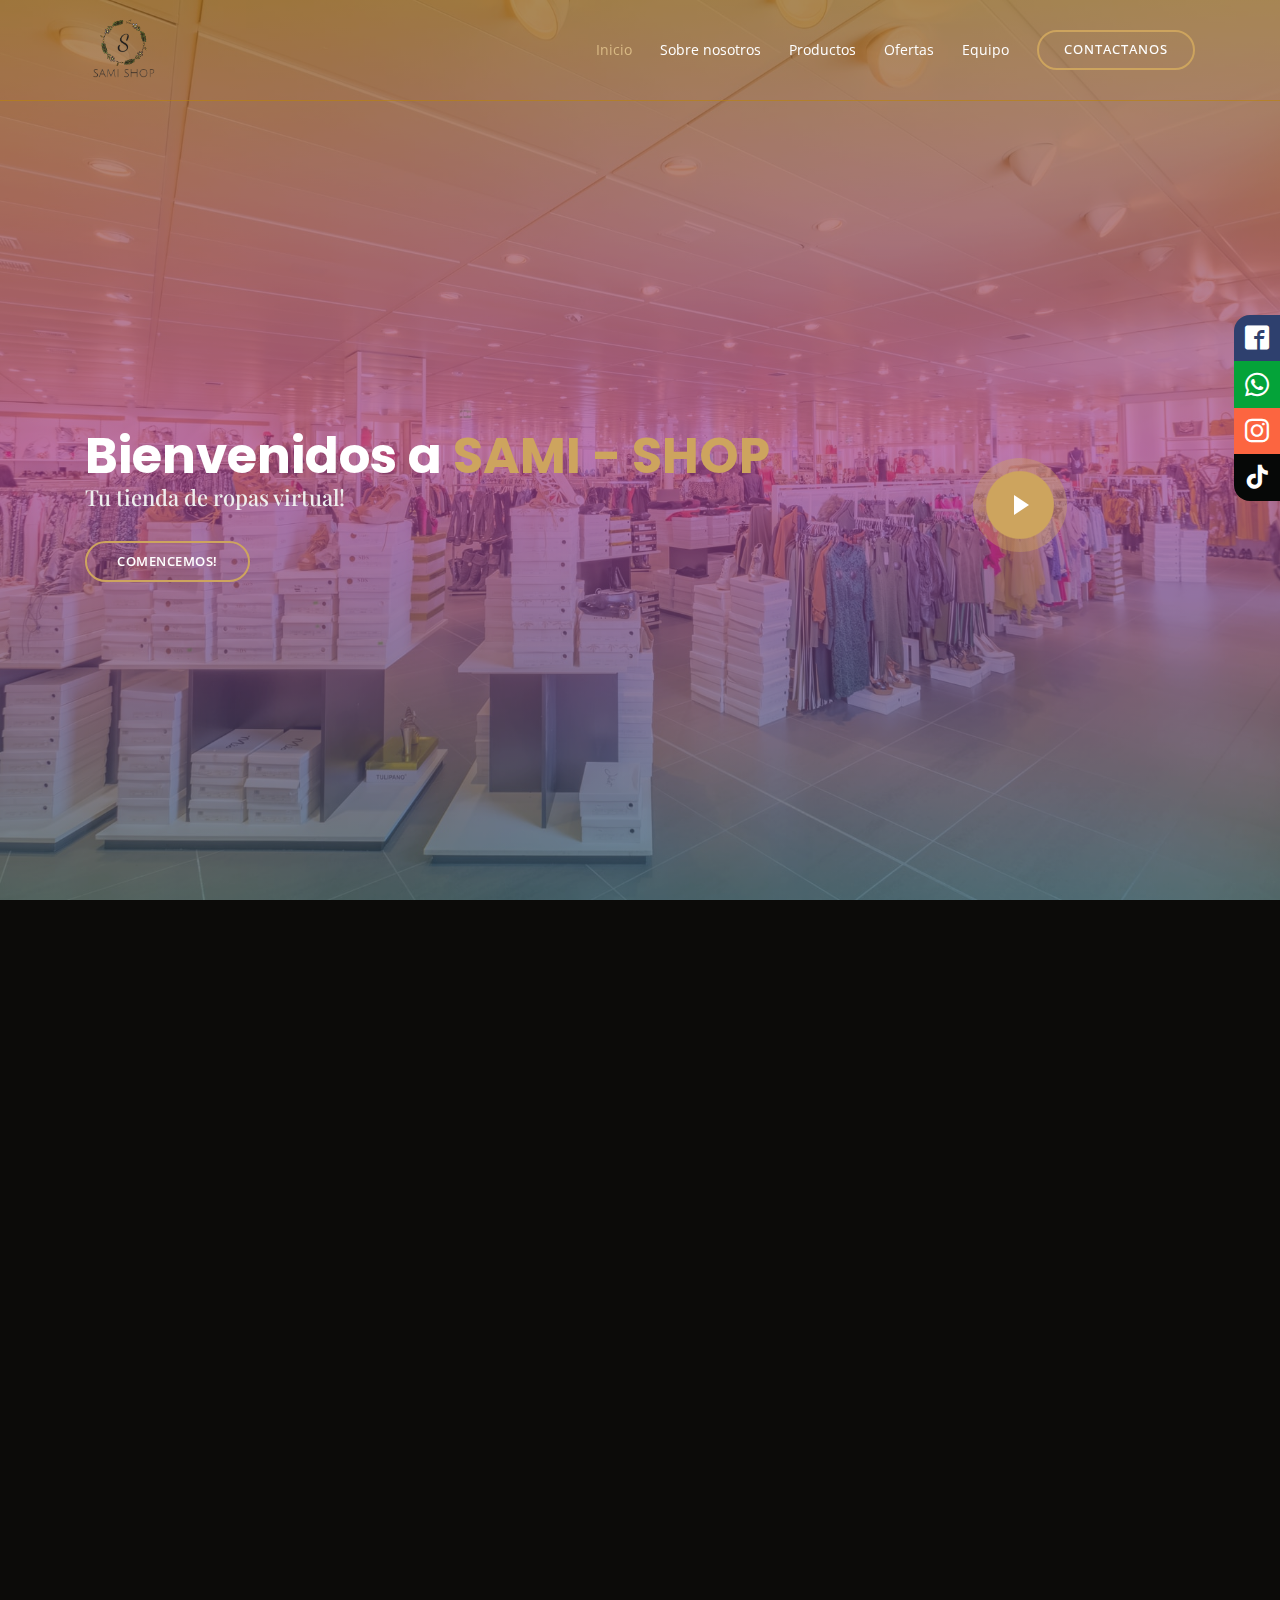
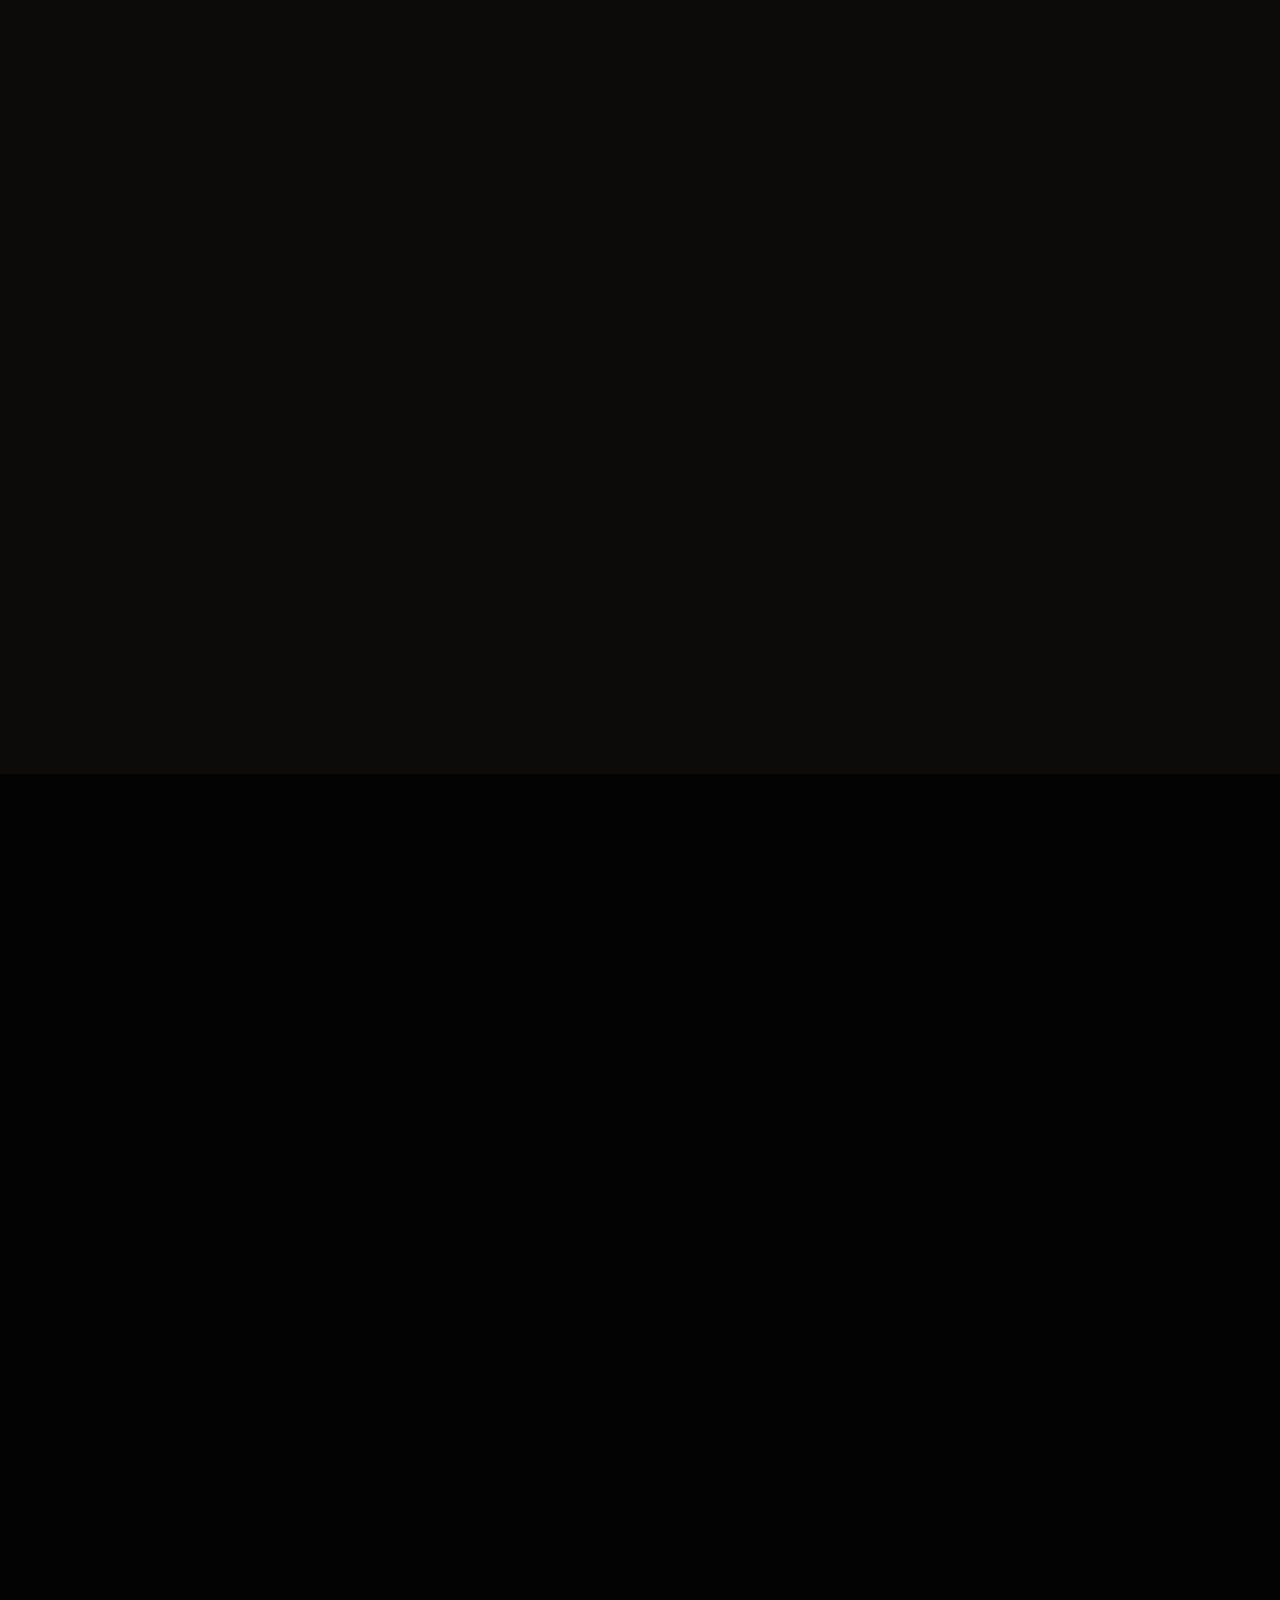
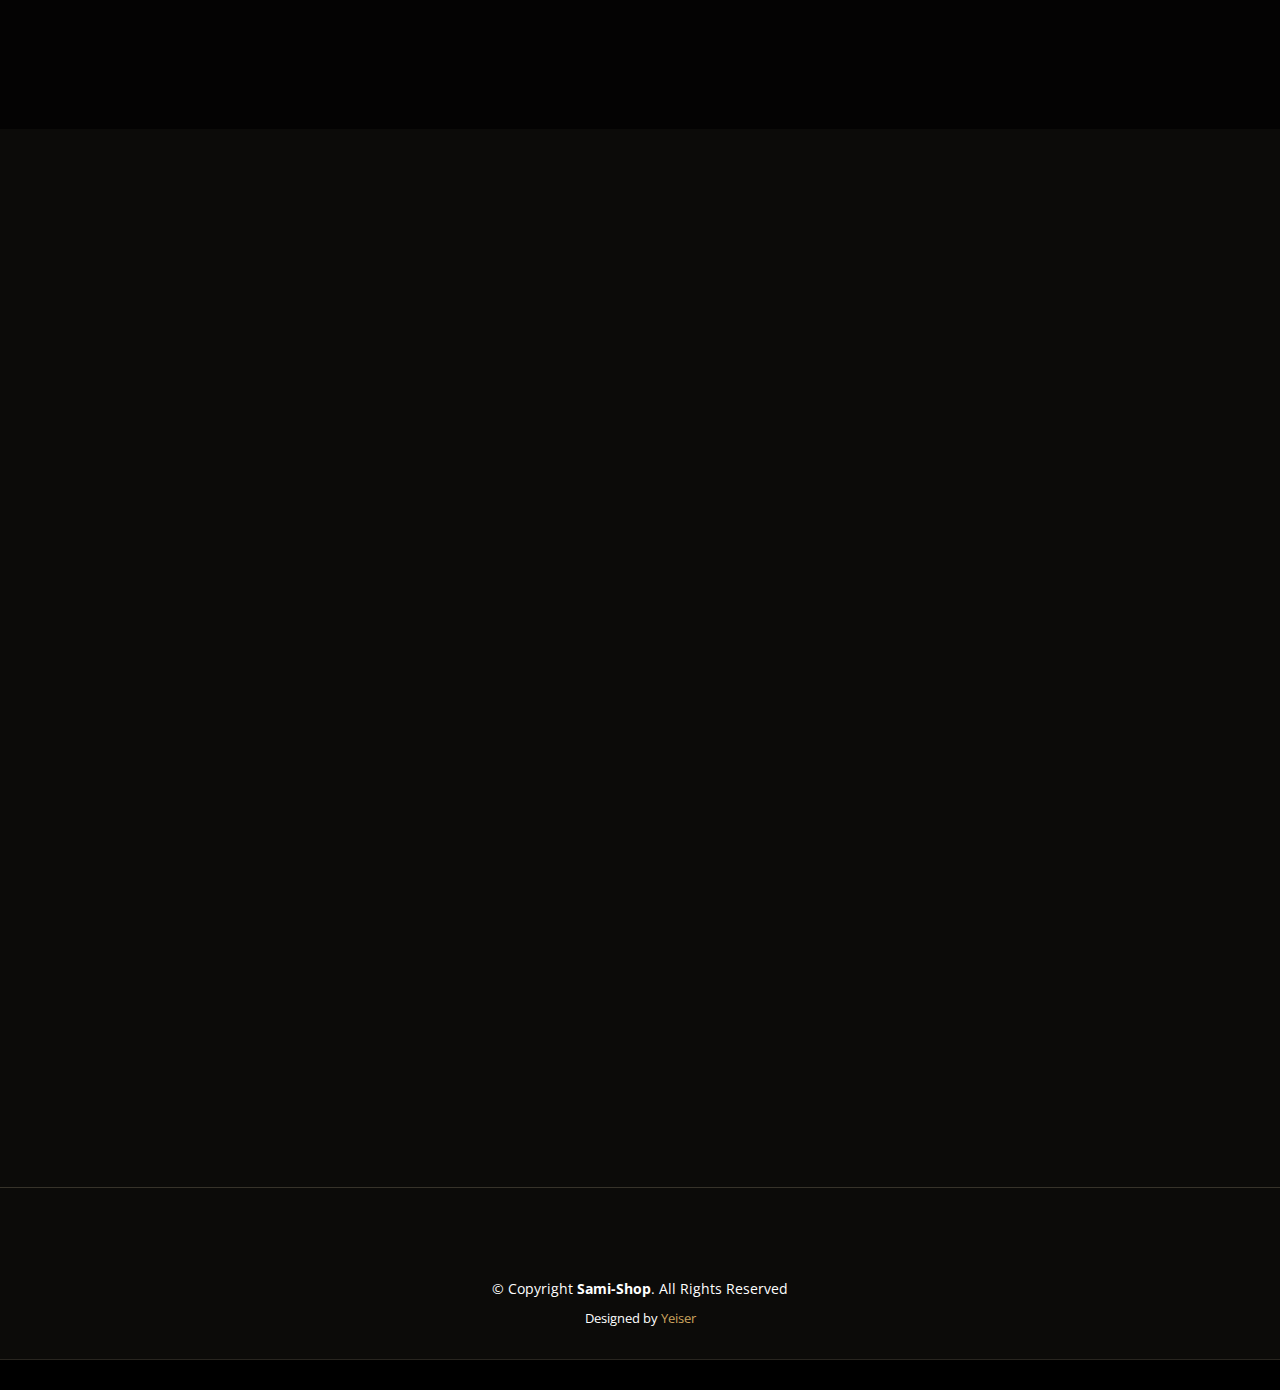
<file: index.html>
<!DOCTYPE html>
<html lang="en">

<head>
  <meta charset="utf-8">
  <meta content="width=device-width, initial-scale=1.0" name="viewport">

  <title>Sami-Shop</title>
  <meta content="" name="descriptison">
  <meta content="" name="keywords">

  <!-- Favicons -->
  <link href="assets/img/sami/LOGO B.png" rel="icon">
  <link href="assets/img/apple-touch-icon.png" rel="apple-touch-icon">
  <link rel="stylesheet" href="font.css">

  <!-- Google Fonts -->
  <link href="https://fonts.googleapis.com/css?family=Open+Sans:300,300i,400,400i,600,600i,700,700i|Playfair+Display:ital,wght@0,400;0,500;0,600;0,700;1,400;1,500;1,600;1,700|Poppins:300,300i,400,400i,500,500i,600,600i,700,700i" rel="stylesheet">

  <!-- Vendor CSS Files -->
  <link href="assets/vendor/bootstrap/css/bootstrap.min.css" rel="stylesheet">
  <link href="assets/vendor/icofont/icofont.min.css" rel="stylesheet">
  <link href="assets/vendor/boxicons/css/boxicons.min.css" rel="stylesheet">
  <link href="assets/vendor/animate.css/animate.min.css" rel="stylesheet">
  <link href="assets/vendor/owl.carousel/assets/owl.carousel.min.css" rel="stylesheet">
  <link href="assets/vendor/venobox/venobox.css" rel="stylesheet">
  <link href="assets/vendor/aos/aos.css" rel="stylesheet">

  <!-- Template Main CSS File -->
  <link href="assets/css/style.css" rel="stylesheet">

  <!-- =======================================================
  * Template Name: Restaurantly - v1.1.0
  * Template URL: https://bootstrapmade.com/restaurantly-restaurant-template/
  * Author: BootstrapMade.com
  * License: https://bootstrapmade.com/license/
  ======================================================== -->
</head>

<body>
  <!-- ======= social networks ======= -->
  <div class="social-bar">
    <a href="https://www.facebook.com/samishop1.peru" class="icon icon-facebook2" target="_blank" ></a>
    <a href="https://wa.me/51934504582?text=Hola,%20estoy%20interesado!" class="icon icon-whatsapp" target="_blank" ></a>
    <a href="https://www.instagram.com/samishop.peru/" class="icon icon-instagram" target="_blank" ></a>
    <a href="https://vm.tiktok.com/ZSxvcV8r/" class="icon icon-tiktok" target="_blank"></a>
</div>

  <!-- ======= Header ======= -->
  <header id="header" class="fixed-top">
    <div class="container d-flex align-items-center">

     <!-- <h1 class="logo mr-auto"><a href="index.html">STORE</a></h1> -->
      <!-- Uncomment below if you prefer to use an image logo -->
       <a href="index.html" class="logo mr-auto"><img src="assets/img/sami/LOGOO_-removebg-preview.png" alt="" class="img-fluid"></a>

      <nav class="nav-menu d-none d-lg-block">
        <ul>
          <li class="active"><a href="index.html">Inicio</a></li>
          <li><a href="#specials">Sobre nosotros</a></li>
          <li><a href="#gallery">Productos</a></li>
          <li><a href="#events">Ofertas</a></li>
          <li><a href="#chefs">Equipo</a></li>
          <li class="book-a-table text-center"><a href="#contact">Contactanos</a></li>
          
        </ul>
      </nav><!-- .nav-menu -->

    </div>
  </header><!-- End Header -->

  <!-- ======= Hero Section ======= -->

  <section id="hero" class="d-flex align-items-center">
    <div class="container position-relative text-center text-lg-left" data-aos="zoom-in" data-aos-delay="100">
      <div class="row">
        <div class="col-lg-8">
          <h1>Bienvenidos a <span>SAMI - SHOP</span></h1>
          <h2>Tu tienda de ropas virtual!</h2>

          <div class="btns">
            <a href="#gallery" class="btn-menu animated fadeInUp scrollto">Comencemos!</a>
          </div>
        </div>
        <div class="col-lg-4 d-flex align-items-center justify-content-center" data-aos="zoom-in" data-aos-delay="200">
          <a href="https://www.youtube.com/watch?v=GlrxcuEDyF8" class="venobox play-btn" data-vbtype="video" data-autoplay="true"></a>
        </div>

      </div>
    </div>
  </section><!-- End Hero -->

  <main id="main">

    <!-- ======= About Section ======= -->
    <!--
    <section id="about" class="about">
      <div class="container" data-aos="fade-up">

        <div class="row">
          <div class="col-lg-6 order-1 order-lg-2" data-aos="zoom-in" data-aos-delay="100">
            <div class="about-img">
              <img src="assets/img/sami/LOGOO_-removebg-preview.png" alt="">
            </div>
          </div>
          <div class="col-lg-6 pt-4 pt-lg-0 order-2 order-lg-1 content">
            <h3>Somos Sami-Shop.</h3>
            <p class="font-italic">
              Lorem ipsum dolor sit amet, consectetur adipiscing elit, sed do eiusmod tempor incididunt ut labore et dolore
              magna aliqua.
            </p>
            <ul>
              <li><i class="icofont-check-circled"></i> Ullamco laboris nisi ut aliquip ex ea commodo consequat.</li>
              <li><i class="icofont-check-circled"></i> Duis aute irure dolor in reprehenderit in voluptate velit.</li>
              <li><i class="icofont-check-circled"></i> Ullamco laboris nisi ut aliquip ex ea commodo consequat. Duis aute irure dolor in reprehenderit in voluptate trideta storacalaperda mastiro dolore eu fugiat nulla pariatur.</li>
            </ul>
            <p>
              Ullamco laboris nisi ut aliquip ex ea commodo consequat. Duis aute irure dolor in reprehenderit in voluptate
              velit esse cillum dolore eu fugiat nulla pariatur. Excepteur sint occaecat cupidatat non proident, sunt in
              culpa qui officia deserunt mollit anim id est laborum
            </p>
          </div>
        </div>

      </div>
    </section> --><!-- End About Section -->

    <!-- ======= Why Us Section ======= -->
    <!--
    <section id="why-us" class="why-us">
      <div class="container" data-aos="fade-up">

        <div class="section-title">
          <h2>Why Us</h2>
          <p>Why Choose Our Restaurant</p>
        </div>

        <div class="row">

          <div class="col-lg-4">
            <div class="box" data-aos="zoom-in" data-aos-delay="100">
              <span>01</span>
              <h4>Lorem Ipsum</h4>
              <p>Ulamco laboris nisi ut aliquip ex ea commodo consequat. Et consectetur ducimus vero placeat</p>
            </div>
          </div>

          <div class="col-lg-4 mt-4 mt-lg-0">
            <div class="box" data-aos="zoom-in" data-aos-delay="200">
              <span>02</span>
              <h4>Repellat Nihil</h4>
              <p>Dolorem est fugiat occaecati voluptate velit esse. Dicta veritatis dolor quod et vel dire leno para dest</p>
            </div>
          </div>

          <div class="col-lg-4 mt-4 mt-lg-0">
            <div class="box" data-aos="zoom-in" data-aos-delay="300">
              <span>03</span>
              <h4> Ad ad velit qui</h4>
              <p>Molestiae officiis omnis illo asperiores. Aut doloribus vitae sunt debitis quo vel nam quis</p>
            </div>
          </div>

        </div>

      </div>
    </section> End Why Us Section --> 
    <!-- ======= Menu Section ======= -->
    <!--
    <section id="menu" class="menu section-bg">
      <div class="container" data-aos="fade-up">

        <div class="section-title">
          <h2>Menu</h2>
          <p>Check Our Tasty Menu</p>
        </div>

        <div class="row" data-aos="fade-up" data-aos-delay="100">
          <div class="col-lg-12 d-flex justify-content-center">
            <ul id="menu-flters">
              <li data-filter="*" class="filter-active">All</li>
              <li data-filter=".filter-starters">Starters</li>
              <li data-filter=".filter-salads">Salads</li>
              <li data-filter=".filter-specialty">Specialty</li>
            </ul>
          </div>
        </div>

        <div class="row menu-container" data-aos="fade-up" data-aos-delay="200">

          <div class="col-lg-6 menu-item filter-starters">
            <img src="assets/img/menu/lobster-bisque.jpg" class="menu-img" alt="">
            <div class="menu-content">
              <a href="#">Lobster Bisque</a><span>$5.95</span>
            </div>
            <div class="menu-ingredients">
              Lorem, deren, trataro, filede, nerada
            </div>
          </div>

          <div class="col-lg-6 menu-item filter-specialty">
            <img src="assets/img/menu/bread-barrel.jpg" class="menu-img" alt="">
            <div class="menu-content">
              <a href="#">Bread Barrel</a><span>$6.95</span>
            </div>
            <div class="menu-ingredients">
              Lorem, deren, trataro, filede, nerada
            </div>
          </div>

          <div class="col-lg-6 menu-item filter-starters">
            <img src="assets/img/menu/cake.jpg" class="menu-img" alt="">
            <div class="menu-content">
              <a href="#">Crab Cake</a><span>$7.95</span>
            </div>
            <div class="menu-ingredients">
              A delicate crab cake served on a toasted roll with lettuce and tartar sauce
            </div>
          </div>

          <div class="col-lg-6 menu-item filter-salads">
            <img src="assets/img/menu/caesar.jpg" class="menu-img" alt="">
            <div class="menu-content">
              <a href="#">Caesar Selections</a><span>$8.95</span>
            </div>
            <div class="menu-ingredients">
              Lorem, deren, trataro, filede, nerada
            </div>
          </div>

          <div class="col-lg-6 menu-item filter-specialty">
            <img src="assets/img/menu/tuscan-grilled.jpg" class="menu-img" alt="">
            <div class="menu-content">
              <a href="#">Tuscan Grilled</a><span>$9.95</span>
            </div>
            <div class="menu-ingredients">
              Grilled chicken with provolone, artichoke hearts, and roasted red pesto
            </div>
          </div>

          <div class="col-lg-6 menu-item filter-starters">
            <img src="assets/img/menu/mozzarella.jpg" class="menu-img" alt="">
            <div class="menu-content">
              <a href="#">Mozzarella Stick</a><span>$4.95</span>
            </div>
            <div class="menu-ingredients">
              Lorem, deren, trataro, filede, nerada
            </div>
          </div>

          <div class="col-lg-6 menu-item filter-salads">
            <img src="assets/img/menu/greek-salad.jpg" class="menu-img" alt="">
            <div class="menu-content">
              <a href="#">Greek Salad</a><span>$9.95</span>
            </div>
            <div class="menu-ingredients">
              Fresh spinach, crisp romaine, tomatoes, and Greek olives
            </div>
          </div>

          <div class="col-lg-6 menu-item filter-salads">
            <img src="assets/img/menu/spinach-salad.jpg" class="menu-img" alt="">
            <div class="menu-content">
              <a href="#">Spinach Salad</a><span>$9.95</span>
            </div>
            <div class="menu-ingredients">
              Fresh spinach with mushrooms, hard boiled egg, and warm bacon vinaigrette
            </div>
          </div>

          <div class="col-lg-6 menu-item filter-specialty">
            <img src="assets/img/menu/lobster-roll.jpg" class="menu-img" alt="">
            <div class="menu-content">
              <a href="#">Lobster Roll</a><span>$12.95</span>
            </div>
            <div class="menu-ingredients">
              Plump lobster meat, mayo and crisp lettuce on a toasted bulky roll
            </div>
          </div>

        </div>

      </div>
    </section> End Menu Section -->

    <!-- ======= Specials Section ======= -->

    <section id="specials" class="specials">
      <div class="container" data-aos="fade-up">

        <div class="section-title">
          <h2>SECCIÓN</h2>
          <p>SOBRE NOSOTROS</p>
        </div>

        <div class="row" data-aos="fade-up" data-aos-delay="100">
          <div class="col-lg-3">
            <ul class="nav nav-tabs flex-column">
              <li class="nav-item">
                <a class="nav-link active show" data-toggle="tab" href="#tab-1">Información</a>
              </li>
              <li class="nav-item">
                <a class="nav-link" data-toggle="tab" href="#tab-2">Visión</a>
              </li>
              <li class="nav-item">
                <a class="nav-link" data-toggle="tab" href="#tab-3">Misión</a>
              </li>
            </ul>
          </div>
          <div class="col-lg-9 mt-4 mt-lg-0">
            <div class="tab-content">
              <div class="tab-pane active show" id="tab-1">
                <div class="row">
                  <div class="col-lg-8 details order-2 order-lg-1">
                    <h3>¿Quienes Somos?</h3>
                    <p class="font-italic"></p>
                    <p>Somos una marca de ropa que llego especialmente para ti, contamos con gran variedad de enterizos cortos y largos para que puedas lucir y vestir comodamente, puedes elejir en nuestra sección de productos y resumir de tu ropa sami este verano. </p>
                  </div>
                  <div class="col-lg-4 text-center order-1 order-lg-2">
                    <img src="assets/img/sami/LOGO B.png" alt="" class="img-fluid">
                  </div>
                </div>
              </div>
              <div class="tab-pane" id="tab-2">
                <div class="row">
                  <div class="col-lg-8 details order-2 order-lg-1">
                    <h3>Visión</h3>
                    <p class="font-italic"></p>
                    <p>Nuestra misión es brindar nuestros modelos de ropa de calidad premier a un costo justo, otorgándoles la oportunidad a nuestros clientes de realizar sus compras de manera, segura y eficiente.</p>
                  </div>
                  <div class="col-lg-4 text-center order-1 order-lg-2">
                    <img src="assets/img/sami/vision.png" alt="" class="img-fluid">
                  </div>
                </div>
              </div>
              <div class="tab-pane" id="tab-3">
                <div class="row">
                  <div class="col-lg-8 details order-2 order-lg-1">
                    <h3>Misión</h3>
                    <p class="font-italic"></p>
                    <p>Nuestra misión es innovar, liderar, mejorar y proporcionar productos y servicios de mejor valor para nuestros clientes y asi marcar diferencia entre las demás marcas, también ofrecer nuestros accesorios de ropa premium y asequibles a todos nuestros clientes.</p>
                  </div>
                  <div class="col-lg-4 text-center order-1 order-lg-2">
                    <img src="assets/img/sami/mision.png" alt="" class="img-fluid">
                  </div>
                </div>
              </div>
              

            </div>
          </div>
        </div>

      </div>
    </section><!-- End Specials Section -->

    <!-- ======= Gallery Section ======= -->
    <section id="gallery" class="gallery">

      <div class="container" data-aos="fade-up">
        <div class="section-title">
          <h2>SECCIÓN</h2>
          <p>NUESTROS PRODUCTOS</p>
        </div>
      </div>

      <div class="container-fluid" data-aos="fade-up" data-aos-delay="100">

        <div class="row no-gutters">

          <div class="col-lg-3 col-md-4">
            <div class="gallery-item">
              <a href="assets/img/sami/Enterizos Largos/1-new.jpg" class="venobox" data-gall="gallery-item">
                <img src="assets/img/sami/Enterizos Largos/1-new.jpg" alt="" class="img-fluid">
              </a>
            </div>
          </div>

          <div class="col-lg-3 col-md-4">
            <div class="gallery-item">
              <a href="assets/img/sami/Enterizos Largos/2-new.jpg" class="venobox" data-gall="gallery-item">
                <img src="assets/img/sami/Enterizos Largos/2-new.jpg" alt="" class="img-fluid">
              </a>
            </div>
          </div>

          <div class="col-lg-3 col-md-4">
            <div class="gallery-item">
              <a href="assets/img/sami/Enterizos Largos/3-new.jpg" class="venobox" data-gall="gallery-item">
                <img src="assets/img/sami/Enterizos Largos/3-new.jpg" alt="" class="img-fluid">
              </a>
            </div>
          </div>

          <div class="col-lg-3 col-md-4">
            <div class="gallery-item">
              <a href="assets/img/sami/Enterizos Largos/4-new.jpg" class="venobox" data-gall="gallery-item">
                <img src="assets/img/sami/Enterizos Largos/4-new.jpg" alt="" class="img-fluid">
              </a>
            </div>
          </div>

          <div class="col-lg-3 col-md-4">
            <div class="gallery-item">
              <a href="assets/img/sami/Enterizos Largos/5-new.jpg" class="venobox" data-gall="gallery-item">
                <img src="assets/img/sami/Enterizos Largos/5-new.jpg" alt="" class="img-fluid">
              </a>
            </div>
          </div>

          <div class="col-lg-3 col-md-4">
            <div class="gallery-item">
              <a href="assets/img/sami/LOGO B.png" class="venobox" data-gall="gallery-item">
                <img src="assets/img/sami/LOGO B.png" alt="" class="img-fluid">
              </a>
            </div>
          </div>

          <div class="col-lg-3 col-md-4">
            <div class="gallery-item">
              <a href="assets/img/sami/LOGO B.png" class="venobox" data-gall="gallery-item">
                <img src="assets/img/sami/LOGO B.png" alt="" class="img-fluid">
              </a>
            </div>
          </div>

          <div class="col-lg-3 col-md-4">
            <div class="gallery-item">
              <a href="assets/img/sami/LOGO B.png" class="venobox" data-gall="gallery-item">
                <img src="assets/img/sami/LOGO B.png" alt="" class="img-fluid">
              </a>
            </div>
          </div>

        </div>

      </div>
    </section><!-- End Gallery Section -->


    <!-- ======= Events Section ======= -->
    <section id="events" class="events">
      <div class="container" data-aos="fade-up">

        <div class="section-title">
          <h2>SECCIÓN</h2>
          <p>OFERTAS</p>
        </div>

        <div class="owl-carousel events-carousel" data-aos="fade-up" data-aos-delay="100">

          <div class="row event-item">
            <div class="col-lg-6">
              <img src="assets/img/sami/samofer.jpg" class="img-fluid" alt="">
            </div>
            <div class="col-lg-6 pt-4 pt-lg-0 content">
              <h3>Enterizos Largos</h3>
              <div class="price">
                <p><span>$49.90</span></p>
              </div>
              <p class="font-italic">
                Por nuestra gran apertura, estamos brindando nuestros productos a precios increibles no te quedes sin el tuyo.
              </p>
              <ul>
                <li><i class="icofont-check-circled"></i> En esta prenda, tenemos un 10% de descuento.</li>
                <li><i class="icofont-check-circled"></i> Duis aute irure dolor in reprehenderit in voluptate velit.</li>
                <li><i class="icofont-check-circled"></i> Ullamco laboris nisi ut aliquip ex ea commodo consequat.</li>

               </ul>
            </div>
          </div>

          <div class="row event-item">
            <div class="col-lg-6">
              <img src="assets/img/sami/Enterizos Largos/2-new.jpg" class="img-fluid" alt="">
            </div>
            <div class="col-lg-6 pt-4 pt-lg-0 content">
              <h3>Private Parties</h3>
              <div class="price">
                <p><span>$00.00</span></p>
              </div>
              <p class="font-italic">
                Lorem ipsum dolor sit amet, consectetur adipiscing elit, sed do eiusmod tempor incididunt ut labore et dolore
                magna aliqua.
              </p>
              <ul>
                <li><i class="icofont-check-circled"></i> Ullamco laboris nisi ut aliquip ex ea commodo consequat.</li>
                <li><i class="icofont-check-circled"></i> Duis aute irure dolor in reprehenderit in voluptate velit.</li>
                <li><i class="icofont-check-circled"></i> Ullamco laboris nisi ut aliquip ex ea commodo consequat.</li>
              </ul>
              <p>
                Ullamco laboris nisi ut aliquip ex ea commodo consequat. Duis aute irure dolor in reprehenderit in voluptate
                velit esse cillum dolore eu fugiat nulla pariatur
              </p>
            </div>
          </div>

          <div class="row event-item">
            <div class="col-lg-6">
              <img src="assets/img/sami/Enterizos Largos/3-new.jpg" class="img-fluid" alt="">
            </div>
            <div class="col-lg-6 pt-4 pt-lg-0 content">
              <h3>Custom Parties</h3>
              <div class="price">
                <p><span>$00.00</span></p>
              </div>
              <p class="font-italic">
                Lorem ipsum dolor sit amet, consectetur adipiscing elit, sed do eiusmod tempor incididunt ut labore et dolore
                magna aliqua.
              </p>
              <ul>
                <li><i class="icofont-check-circled"></i> Ullamco laboris nisi ut aliquip ex ea commodo consequat.</li>
                <li><i class="icofont-check-circled"></i> Duis aute irure dolor in reprehenderit in voluptate velit.</li>
                <li><i class="icofont-check-circled"></i> Ullamco laboris nisi ut aliquip ex ea commodo consequat.</li>
              </ul>
              <p>
                Ullamco laboris nisi ut aliquip ex ea commodo consequat. Duis aute irure dolor in reprehenderit in voluptate
                velit esse cillum dolore eu fugiat nulla pariatur
              </p>
            </div>
          </div>

        </div>

      </div>
    </section><!-- End Events Section -->

    <!-- ======= Book A Table Section ======= -->
    <!--
    <section id="book-a-table" class="book-a-table">
      <div class="container" data-aos="fade-up">

        <div class="section-title">
          <h2>Reservation</h2>
          <p>Book a Table</p>
        </div>

        <form action="forms/book-a-table.php" method="post" role="form" class="php-email-form" data-aos="fade-up" data-aos-delay="100">
          <div class="form-row">
            <div class="col-lg-4 col-md-6 form-group">
              <input type="text" name="name" class="form-control" id="name" placeholder="Your Name" data-rule="minlen:4" data-msg="Please enter at least 4 chars">
              <div class="validate"></div>
            </div>
            <div class="col-lg-4 col-md-6 form-group">
              <input type="email" class="form-control" name="email" id="email" placeholder="Your Email" data-rule="email" data-msg="Please enter a valid email">
              <div class="validate"></div>
            </div>
            <div class="col-lg-4 col-md-6 form-group">
              <input type="text" class="form-control" name="phone" id="phone" placeholder="Your Phone" data-rule="minlen:4" data-msg="Please enter at least 4 chars">
              <div class="validate"></div>
            </div>
            <div class="col-lg-4 col-md-6 form-group">
              <input type="text" name="date" class="form-control" id="date" placeholder="Date" data-rule="minlen:4" data-msg="Please enter at least 4 chars">
              <div class="validate"></div>
            </div>
            <div class="col-lg-4 col-md-6 form-group">
              <input type="text" class="form-control" name="time" id="time" placeholder="Time" data-rule="minlen:4" data-msg="Please enter at least 4 chars">
              <div class="validate"></div>
            </div>
            <div class="col-lg-4 col-md-6 form-group">
              <input type="number" class="form-control" name="people" id="people" placeholder="# of people" data-rule="minlen:1" data-msg="Please enter at least 1 chars">
              <div class="validate"></div>
            </div>
          </div>
          <div class="form-group">
            <textarea class="form-control" name="message" rows="5" placeholder="Message"></textarea>
            <div class="validate"></div>
          </div>
          <div class="mb-3">
            <div class="loading">Loading</div>
            <div class="error-message"></div>
            <div class="sent-message">Your booking request was sent. We will call back or send an Email to confirm your reservation. Thank you!</div>
          </div>
          <div class="text-center"><button type="submit">Book a Table</button></div>
        </form>

      </div>
    </section> --><!-- End Book A Table Section -->

    <!-- ======= Testimonials Section ======= -->
    <!--
    <section id="testimonials" class="testimonials section-bg">
      <div class="container" data-aos="fade-up">

        <div class="section-title">
          <h2>Testimonials</h2>
          <p>What they're saying about us</p>
        </div>

        <div class="owl-carousel testimonials-carousel" data-aos="zoom-in" data-aos-delay="100">

          <div class="testimonial-item">
            <p>
              <i class="bx bxs-quote-alt-left quote-icon-left"></i>
              Proin iaculis purus consequat sem cure digni ssim donec porttitora entum suscipit rhoncus. Accusantium quam, ultricies eget id, aliquam eget nibh et. Maecen aliquam, risus at semper.
              <i class="bx bxs-quote-alt-right quote-icon-right"></i>
            </p>
            <img src="assets/img/testimonials/testimonials-1.jpg" class="testimonial-img" alt="">
            <h3>Saul Goodman</h3>
            <h4>Ceo &amp; Founder</h4>
          </div>

          <div class="testimonial-item">
            <p>
              <i class="bx bxs-quote-alt-left quote-icon-left"></i>
              Export tempor illum tamen malis malis eram quae irure esse labore quem cillum quid cillum eram malis quorum velit fore eram velit sunt aliqua noster fugiat irure amet legam anim culpa.
              <i class="bx bxs-quote-alt-right quote-icon-right"></i>
            </p>
            <img src="assets/img/testimonials/testimonials-2.jpg" class="testimonial-img" alt="">
            <h3>Sara Wilsson</h3>
            <h4>Designer</h4>
          </div>

          <div class="testimonial-item">
            <p>
              <i class="bx bxs-quote-alt-left quote-icon-left"></i>
              Enim nisi quem export duis labore cillum quae magna enim sint quorum nulla quem veniam duis minim tempor labore quem eram duis noster aute amet eram fore quis sint minim.
              <i class="bx bxs-quote-alt-right quote-icon-right"></i>
            </p>
            <img src="assets/img/testimonials/testimonials-3.jpg" class="testimonial-img" alt="">
            <h3>Jena Karlis</h3>
            <h4>Store Owner</h4>
          </div>

          <div class="testimonial-item">
            <p>
              <i class="bx bxs-quote-alt-left quote-icon-left"></i>
              Fugiat enim eram quae cillum dolore dolor amet nulla culpa multos export minim fugiat minim velit minim dolor enim duis veniam ipsum anim magna sunt elit fore quem dolore labore illum veniam.
              <i class="bx bxs-quote-alt-right quote-icon-right"></i>
            </p>
            <img src="assets/img/testimonials/testimonials-4.jpg" class="testimonial-img" alt="">
            <h3>Matt Brandon</h3>
            <h4>Freelancer</h4>
          </div>

          <div class="testimonial-item">
            <p>
              <i class="bx bxs-quote-alt-left quote-icon-left"></i>
              Quis quorum aliqua sint quem legam fore sunt eram irure aliqua veniam tempor noster veniam enim culpa labore duis sunt culpa nulla illum cillum fugiat legam esse veniam culpa fore nisi cillum quid.
              <i class="bx bxs-quote-alt-right quote-icon-right"></i>
            </p>
            <img src="assets/img/testimonials/testimonials-5.jpg" class="testimonial-img" alt="">
            <h3>John Larson</h3>
            <h4>Entrepreneur</h4>
          </div>

        </div>

      </div>
    </section> --><!-- End Testimonials Section -->

    
    <!-- ======= Chefs Section ======= -->
    <section id="chefs" class="chefs">
      <div class="container" data-aos="fade-up">

        <div class="section-title">
          <h2>SECCIÓN</h2>
          <p>NUESTRO EQUIPO</p>
        </div>

        <div class="row">

          <div class="col-lg-2 col-md-6">
            <div class="member" data-aos="zoom-in" data-aos-delay="100">
              <img src="assets/img/sami/users/María Fernanda Villalobos Napán4.jpeg" class="img-fluid" alt="">
              <div class="member-info">
                <div class="member-info-content">
                  <h4>Maria Fernanda</h4>
                </div>
                <div class="social">
                  <a href=""><i class="icofont-twitter"></i></a>
                  <a href=""><i class="icofont-facebook"></i></a>
                  <a href=""><i class="icofont-instagram"></i></a>
                </div>
              </div>
            </div>
          </div>

          <div class="col-lg-2 col-md-6">
            <div class="member" data-aos="zoom-in" data-aos-delay="200">
              <img src="assets/img/sami/users/ALVINO LLANOS, EMANUEL SEBASTIAN.jpeg" class="img-fluid" alt="">
              <div class="member-info">
                <div class="member-info-content">
                  <h4>Alvino Llanos</h4>
                </div>
                <div class="social">
                  <a href=""><i class="icofont-twitter"></i></a>
                  <a href=""><i class="icofont-facebook"></i></a>
                  <a href=""><i class="icofont-instagram"></i></a>
                </div>
              </div>
            </div>
          </div>

          <div class="col-lg-2 col-md-6">
            <div class="member" data-aos="zoom-in" data-aos-delay="200">
              <img src="assets/img/sami/users/Claudia María Saucedo Rodrígue.jpeg" class="img-fluid" alt="">
              <div class="member-info">
                <div class="member-info-content">
                  <h4>Claudia Maria</h4>
                </div>
                <div class="social">
                  <a href=""><i class="icofont-twitter"></i></a>
                  <a href=""><i class="icofont-facebook"></i></a>
                  <a href=""><i class="icofont-instagram"></i></a>
                </div>
              </div>
            </div>
          </div>

          <div class="col-lg-2 col-md-6">
            <div class="member" data-aos="zoom-in" data-aos-delay="200">
              <img src="assets/img/sami/users/Isabel Lucia Parco Daga.jpeg" class="img-fluid" alt="">
              <div class="member-info">
                <div class="member-info-content">
                  <h4>Isabel Lucia</h4>
                </div>
                <div class="social">
                  <a href=""><i class="icofont-twitter"></i></a>
                  <a href=""><i class="icofont-facebook"></i></a>
                  <a href=""><i class="icofont-instagram"></i></a>
                </div>
              </div>
            </div>
          </div>

          <div class="col-lg-2 col-md-6">
            <div class="member" data-aos="zoom-in" data-aos-delay="300">
              <img src="assets/img/sami/users/Junior Lucas Cayetano.jpeg" class="img-fluid" alt="">
              <div class="member-info">
                <div class="member-info-content">
                  <h4>Junior Lucas</h4>
                </div>
                <div class="social">
                  <a href=""><i class="icofont-twitter"></i></a>
                  <a href=""><i class="icofont-facebook"></i></a>
                  <a href=""><i class="icofont-instagram"></i></a>
                </div>
              </div>
            </div>
          </div>

        </div>

      </div>
    </section><!-- End Chefs Section -->

    <!-- ======= Contact Section ======= -->
    <section id="contact" class="contact">
      <div class="container" data-aos="fade-up">

        <div class="section-title">
          <h2>SECCIÓN</h2>
          <p>CONTACTANOS</p>
        </div>
      </div>

      <div class="container" data-aos="fade-up">

        <div class="row mt-5">

          <div class="col-lg-4">
            <div class="info">
              <div class="address">
                <i class="icofont-google-map"></i>
                <h4>Ubicación:</h4>
                <p>Centro Comercial Jockey Plaza, Av. Javier Prado Este 4200, Santiago de Surco 15023</p>
              </div>

              <div class="open-hours">
                <i class="icofont-clock-time icofont-rotate-90"></i>
                <h4>Horas de atención:</h4>
                <p>
                  Lunes-Sabado:<br>
                  11:00 AM - 23:00 PM
                </p>
              </div>

              <div class="email">
                <i class="icofont-envelope"></i>
                <h4>Email:</h4>
                <p>sami.shop.pe@gmail.com</p>
              </div>

              <div class="phone">
                <i class="icofont-phone"></i>
                <h4>Llamar:</h4>
                <p>+51 934 504 582</p>
              </div>

            </div>

          </div>

          <div class="col-lg-8 mt-5 mt-lg-0">

            <form action="forms/contact.php" method="post" role="form" class="php-email-form">
              <div class="form-row">
                <div class="col-md-6 form-group">
                  <input type="text" name="name" class="form-control" id="name" placeholder="Tú nombre" data-rule="minlen:4" data-msg="Please enter at least 4 chars" />
                  <div class="validate"></div>
                </div>
                <div class="col-md-6 form-group">
                  <input type="email" class="form-control" name="email" id="email" placeholder="Tú correo" data-rule="email" data-msg="Please enter a valid email" />
                  <div class="validate"></div>
                </div>
              </div>
              <div class="form-group">
                <input type="text" class="form-control" name="subject" id="subject" placeholder="Subject" data-rule="minlen:4" data-msg="Please enter at least 8 chars of subject" />
                <div class="validate"></div>
              </div>
              <div class="form-group">
                <textarea class="form-control" name="message" rows="8" data-rule="required" data-msg="Please write something for us" placeholder="Mensaje"></textarea>
                <div class="validate"></div>
              </div>
              <div class="mb-3">
                <div class="loading">Loading</div>
                <div class="error-message"></div>
                <div class="sent-message">Your message has been sent. Thank you!</div>
              </div>
              <div class="text-center"><button type="submit">Enviar Mensaje</button></div>
            </form>

          </div>

        </div>

      </div>
    </section><!-- End Contact Section -->

  </main><!-- End #main -->

  <!-- ======= Footer ======= -->
  <footer id="footer">
    <div class="footer-top">
      <div class="container">
        <div class="row">
<!--
          <div class="col-lg-3 col-md-6">
            <div class="footer-info">
              <h3>Restaurantly</h3>
              <p>
                A108 Adam Street <br>
                NY 535022, USA<br><br>
                <strong>Phone:</strong> +1 5589 55488 55<br>
                <strong>Email:</strong> info@example.com<br>
              </p>
              <div class="social-links mt-3">
                <a href="#" class="twitter"><i class="bx bxl-twitter"></i></a>
                <a href="#" class="facebook"><i class="bx bxl-facebook"></i></a>
                <a href="#" class="instagram"><i class="bx bxl-instagram"></i></a>
                <a href="#" class="google-plus"><i class="bx bxl-skype"></i></a>
                <a href="#" class="linkedin"><i class="bx bxl-linkedin"></i></a>
              </div>
            </div>
          </div>

          
          <div class="col-lg-2 col-md-6 footer-links">
            <h4>Useful Links</h4>
            <ul>
              <li><i class="bx bx-chevron-right"></i> <a href="#">Home</a></li>
              <li><i class="bx bx-chevron-right"></i> <a href="#">About us</a></li>
              <li><i class="bx bx-chevron-right"></i> <a href="#">Services</a></li>
              <li><i class="bx bx-chevron-right"></i> <a href="#">Terms of service</a></li>
              <li><i class="bx bx-chevron-right"></i> <a href="#">Privacy policy</a></li>
            </ul>
          </div>

          <div class="col-lg-3 col-md-6 footer-links">
            <h4>Our Services</h4>
            <ul>
              <li><i class="bx bx-chevron-right"></i> <a href="#">Web Design</a></li>
              <li><i class="bx bx-chevron-right"></i> <a href="#">Web Development</a></li>
              <li><i class="bx bx-chevron-right"></i> <a href="#">Product Management</a></li>
              <li><i class="bx bx-chevron-right"></i> <a href="#">Marketing</a></li>
              <li><i class="bx bx-chevron-right"></i> <a href="#">Graphic Design</a></li>
            </ul>
          </div>
         
          <div class="col-lg-4 col-md-6 footer-newsletter">
            <h4>Our Newsletter</h4>
            <p>Tamen quem nulla quae legam multos aute sint culpa legam noster magna</p>
            <form action="" method="post">
              <input type="email" name="email"><input type="submit" value="Subscribe">
            </form>

          </div>
 
        </div>
      </div>
    </div>  -->

    <div class="container">
      <div class="copyright">
        &copy; Copyright <strong><span>Sami-Shop</span></strong>. All Rights Reserved
      </div>
      <div class="credits">
        <!-- All the links in the footer should remain intact. -->
        <!-- You can delete the links only if you purchased the pro version. -->
        <!-- Licensing information: https://bootstrapmade.com/license/ -->
        <!-- Purchase the pro version with working PHP/AJAX contact form: https://bootstrapmade.com/restaurantly-restaurant-template/ -->
        Designed by <a href="">Yeiser</a>
      </div>
    </div>
  </footer><!-- End Footer -->

  <div id="preloader"></div>
  <!--<a href="#" class="back-to-top"><i class="bx bx-up-arrow-alt"></i></a> -->

  <!-- Vendor JS Files -->

  <script SameSite="None; Secure" src="https://static.landbot.io/landbot-3/landbot-3.0.0.js"></script>
  <script>
    var myLandbot = new Landbot.Livechat({
    configUrl: 'https://chats.landbot.io/v3/H-736869-5WXN18ILQOVJRHJU/index.json',
});
</script>

  <script src="assets/vendor/jquery/jquery.min.js"></script>
  <script src="assets/vendor/bootstrap/js/bootstrap.bundle.min.js"></script>
  <script src="assets/vendor/jquery.easing/jquery.easing.min.js"></script>
  <script src="assets/vendor/php-email-form/validate.js"></script>
  <script src="assets/vendor/owl.carousel/owl.carousel.min.js"></script>
  <script src="assets/vendor/isotope-layout/isotope.pkgd.min.js"></script>
  <script src="assets/vendor/venobox/venobox.min.js"></script>
  <script src="assets/vendor/aos/aos.js"></script>

  <!-- Template Main JS File -->
  <script src="assets/js/main.js"></script>

</body>

</html>
</file>
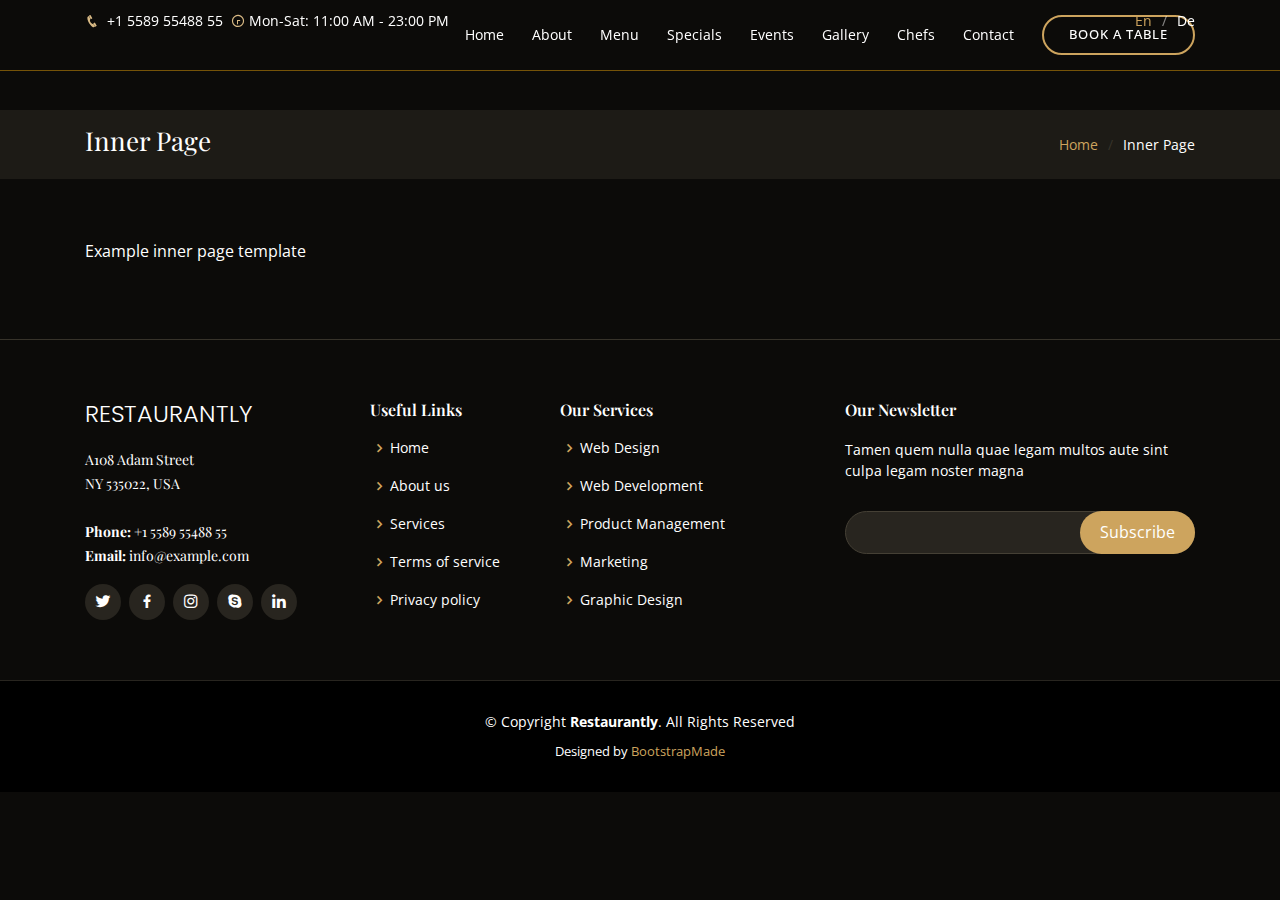
<file: inner-page.html>
<!DOCTYPE html>
<html lang="en">

<head>
  <meta charset="utf-8">
  <meta content="width=device-width, initial-scale=1.0" name="viewport">

  <title>Restaurantly Bootstrap Template - Inner Page</title>
  <meta content="" name="descriptison">
  <meta content="" name="keywords">

  <!-- Favicons -->
  <link href="assets/img/favicon.png" rel="icon">
  <link href="assets/img/apple-touch-icon.png" rel="apple-touch-icon">

  <!-- Google Fonts -->
  <link href="https://fonts.googleapis.com/css?family=Open+Sans:300,300i,400,400i,600,600i,700,700i|Playfair+Display:ital,wght@0,400;0,500;0,600;0,700;1,400;1,500;1,600;1,700|Poppins:300,300i,400,400i,500,500i,600,600i,700,700i" rel="stylesheet">

  <!-- Vendor CSS Files -->
  <link href="assets/vendor/bootstrap/css/bootstrap.min.css" rel="stylesheet">
  <link href="assets/vendor/icofont/icofont.min.css" rel="stylesheet">
  <link href="assets/vendor/boxicons/css/boxicons.min.css" rel="stylesheet">
  <link href="assets/vendor/animate.css/animate.min.css" rel="stylesheet">
  <link href="assets/vendor/owl.carousel/assets/owl.carousel.min.css" rel="stylesheet">
  <link href="assets/vendor/venobox/venobox.css" rel="stylesheet">
  <link href="assets/vendor/aos/aos.css" rel="stylesheet">

  <!-- Template Main CSS File -->
  <link href="assets/css/style.css" rel="stylesheet">

  <!-- =======================================================
  * Template Name: Restaurantly - v1.1.0
  * Template URL: https://bootstrapmade.com/restaurantly-restaurant-template/
  * Author: BootstrapMade.com
  * License: https://bootstrapmade.com/license/
  ======================================================== -->
</head>

<body>

  <!-- ======= Top Bar ======= -->
  <div id="topbar" class="d-flex align-items-center fixed-top">
    <div class="container d-flex">
      <div class="contact-info mr-auto">
        <i class="icofont-phone"></i> +1 5589 55488 55
        <span class="d-none d-lg-inline-block"><i class="icofont-clock-time icofont-rotate-180"></i> Mon-Sat: 11:00 AM - 23:00 PM</span>
      </div>
      <div class="languages">
        <ul>
          <li>En</li>
          <li><a href="#">De</a></li>
        </ul>
      </div>
    </div>
  </div>

  <!-- ======= Header ======= -->
  <header id="header" class="fixed-top">
    <div class="container d-flex align-items-center">

      <h1 class="logo mr-auto"><a href="index.html">Restaurantly</a></h1>
      <!-- Uncomment below if you prefer to use an image logo -->
      <!-- <a href="index.html" class="logo mr-auto"><img src="assets/img/logo.png" alt="" class="img-fluid"></a>-->

      <nav class="nav-menu d-none d-lg-block">
        <ul>
          <li><a href="index.html">Home</a></li>
          <li><a href="#about">About</a></li>
          <li><a href="#menu">Menu</a></li>
          <li><a href="#specials">Specials</a></li>
          <li><a href="#events">Events</a></li>
          <li><a href="#gallery">Gallery</a></li>
          <li><a href="#chefs">Chefs</a></li>
          <li><a href="#contact">Contact</a></li>
          <li class="book-a-table text-center"><a href="#book-a-table">Book a table</a></li>
        </ul>
      </nav><!-- .nav-menu -->

    </div>
  </header><!-- End Header -->

  <main id="main">
    <section class="breadcrumbs">
      <div class="container">

        <div class="d-flex justify-content-between align-items-center">
          <h2>Inner Page</h2>
          <ol>
            <li><a href="index.html">Home</a></li>
            <li>Inner Page</li>
          </ol>
        </div>

      </div>
    </section>

    <section class="inner-page">
      <div class="container">
        <p>
          Example inner page template
        </p>
      </div>
    </section>

  </main><!-- End #main -->

  <!-- ======= Footer ======= -->
  <footer id="footer">
    <div class="footer-top">
      <div class="container">
        <div class="row">

          <div class="col-lg-3 col-md-6">
            <div class="footer-info">
              <h3>Restaurantly</h3>
              <p>
                A108 Adam Street <br>
                NY 535022, USA<br><br>
                <strong>Phone:</strong> +1 5589 55488 55<br>
                <strong>Email:</strong> info@example.com<br>
              </p>
              <div class="social-links mt-3">
                <a href="#" class="twitter"><i class="bx bxl-twitter"></i></a>
                <a href="#" class="facebook"><i class="bx bxl-facebook"></i></a>
                <a href="#" class="instagram"><i class="bx bxl-instagram"></i></a>
                <a href="#" class="google-plus"><i class="bx bxl-skype"></i></a>
                <a href="#" class="linkedin"><i class="bx bxl-linkedin"></i></a>
              </div>
            </div>
          </div>

          <div class="col-lg-2 col-md-6 footer-links">
            <h4>Useful Links</h4>
            <ul>
              <li><i class="bx bx-chevron-right"></i> <a href="#">Home</a></li>
              <li><i class="bx bx-chevron-right"></i> <a href="#">About us</a></li>
              <li><i class="bx bx-chevron-right"></i> <a href="#">Services</a></li>
              <li><i class="bx bx-chevron-right"></i> <a href="#">Terms of service</a></li>
              <li><i class="bx bx-chevron-right"></i> <a href="#">Privacy policy</a></li>
            </ul>
          </div>

          <div class="col-lg-3 col-md-6 footer-links">
            <h4>Our Services</h4>
            <ul>
              <li><i class="bx bx-chevron-right"></i> <a href="#">Web Design</a></li>
              <li><i class="bx bx-chevron-right"></i> <a href="#">Web Development</a></li>
              <li><i class="bx bx-chevron-right"></i> <a href="#">Product Management</a></li>
              <li><i class="bx bx-chevron-right"></i> <a href="#">Marketing</a></li>
              <li><i class="bx bx-chevron-right"></i> <a href="#">Graphic Design</a></li>
            </ul>
          </div>

          <div class="col-lg-4 col-md-6 footer-newsletter">
            <h4>Our Newsletter</h4>
            <p>Tamen quem nulla quae legam multos aute sint culpa legam noster magna</p>
            <form action="" method="post">
              <input type="email" name="email"><input type="submit" value="Subscribe">
            </form>

          </div>

        </div>
      </div>
    </div>

    <div class="container">
      <div class="copyright">
        &copy; Copyright <strong><span>Restaurantly</span></strong>. All Rights Reserved
      </div>
      <div class="credits">
        <!-- All the links in the footer should remain intact. -->
        <!-- You can delete the links only if you purchased the pro version. -->
        <!-- Licensing information: https://bootstrapmade.com/license/ -->
        <!-- Purchase the pro version with working PHP/AJAX contact form: https://bootstrapmade.com/restaurantly-restaurant-template/ -->
        Designed by <a href="https://bootstrapmade.com/">BootstrapMade</a>
      </div>
    </div>
  </footer><!-- End Footer -->

  <div id="preloader"></div>
  <a href="#" class="back-to-top"><i class="bx bx-up-arrow-alt"></i></a>

  <!-- Vendor JS Files -->
  <script src="assets/vendor/jquery/jquery.min.js"></script>
  <script src="assets/vendor/bootstrap/js/bootstrap.bundle.min.js"></script>
  <script src="assets/vendor/jquery.easing/jquery.easing.min.js"></script>
  <script src="assets/vendor/php-email-form/validate.js"></script>
  <script src="assets/vendor/owl.carousel/owl.carousel.min.js"></script>
  <script src="assets/vendor/isotope-layout/isotope.pkgd.min.js"></script>
  <script src="assets/vendor/venobox/venobox.min.js"></script>
  <script src="assets/vendor/aos/aos.js"></script>

  <!-- Template Main JS File -->
  <script src="assets/js/main.js"></script>

</body>

</html>
</file>
<file: font.css>
@font-face {
  font-family: 'icomoon';
  src:  url('fonts/icomoon.eot?ky6jmz');
  src:  url('fonts/icomoon.eot?ky6jmz#iefix') format('embedded-opentype'),
    url('fonts/icomoon.ttf?ky6jmz') format('truetype'),
    url('fonts/icomoon.woff?ky6jmz') format('woff'),
    url('fonts/icomoon.svg?ky6jmz#icomoon') format('svg');
  font-weight: normal;
  font-style: normal;
  font-display: block;
}

[class^="icon-"], [class*=" icon-"] {
  /* use !important to prevent issues with browser extensions that change fonts */
  font-family: 'icomoon' !important;
  speak: never;
  font-style: normal;
  font-weight: normal;
  font-variant: normal;
  text-transform: none;
  line-height: 1;

  /* Better Font Rendering =========== */
  -webkit-font-smoothing: antialiased;
  -moz-osx-font-smoothing: grayscale;
}

.icon-tiktok:before {
  content: "\e900";
}
.icon-facebook2:before {
  content: "\ea91";
}
.icon-instagram:before {
  content: "\ea92";
}
.icon-whatsapp:before {
  content: "\ea93";
}
</file>
<file: assets/vendor/venobox/venobox.css>
/* ------ venobox.css --------*/
.vbox-overlay *, .vbox-overlay *:before, .vbox-overlay *:after{
    -webkit-backface-visibility: hidden;
    -webkit-box-sizing:border-box;
    -moz-box-sizing:border-box;
    box-sizing:border-box;
}
.vbox-overlay * { 
    -webkit-backface-visibility: visible;
    backface-visibility: visible;
}
.vbox-overlay{
    display: -webkit-flex;
    display: flex;
    -webkit-flex-direction: column;
    flex-direction: column;
    -webkit-justify-content: center;
    justify-content: center;
    -webkit-align-items: center;
    align-items: center;
    position: fixed;
    left: 0;
    top: 0;
    bottom: 0;
    right: 0;
    z-index: 999999;
}

/* ----- navigation ----- */
.vbox-title{
    width: 100%;
    height: 40px;
    float: left;
    text-align: center;
    line-height: 28px;
    font-size: 12px;
    padding: 6px 50px;
    overflow: hidden;
    position: fixed;
    display: none;
    left: 0;
    z-index: 89;
}
.vbox-close{
    cursor: pointer;
    position: fixed;
    top: -1px;
    right: 0;
    width: 50px;
    height: 40px;
    padding: 6px;
    display: block;
    background-position:10px center;
    overflow: hidden;
    font-size: 24px;
    line-height: 1;
    text-align: center;
    z-index: 99;
}
.vbox-left{
    cursor: pointer;
    position: fixed;
    left: 0;
    height: 40px;
    overflow: hidden;
    line-height: 28px;
    font-size: 12px;
    z-index: 99;
    display: flex;
    align-items:center;
}
.vbox-num{
    display: inline-block;
    margin: 6px 0 6px 15px;
}
/* ----- Social share ----- */
.vbox-share{
    line-height: 28px;
    font-size: 12px;
    overflow: hidden;
    position: fixed;
    left: 0;
    z-index: 98;
    display: flex;
    align-items:center;
    justify-content: center;
    width: 100%;
    text-align: center;
}
.vbox-share svg{
    max-height: 28px;
    width: 28px;
    z-index: 10;
    margin-left: 12px;
    margin-top: 6px;
    margin-bottom: 6px;
    vertical-align: middle;
}


/* ----- navigation ARROWS ----- */
.vbox-next, .vbox-prev{
    position: fixed;
    top: 50%;
    margin-top: -15px;
    overflow: hidden;
    cursor: pointer;
    display: block;
    width: 45px;
    height: 45px;
    z-index: 99;
}
.vbox-next span, .vbox-prev span{
    position: relative;
    width: 20px;
    height: 20px;
    border: 2px solid transparent;
    border-top-color: #B6B6B6;
    border-right-color: #B6B6B6;
    text-indent: -100px;
    position: absolute;
    top: 8px;
    display: block;
}
.vbox-prev{
    left: 15px;
}
.vbox-next{
    right: 15px;
}
.vbox-prev span{
    left: 10px;
    -ms-transform: rotate(-135deg);
    -webkit-transform: rotate(-135deg);
    transform: rotate(-135deg);
}
.vbox-next span{
    -ms-transform: rotate(45deg);
    -webkit-transform: rotate(45deg);
    transform: rotate(45deg);
    right: 10px;
}
/* ------- inline window ------ */
.vbox-inline{
    width: 420px;
    height: 315px;
    height: 70vh;
    padding: 10px;
    background: #fff;
    margin: 0 auto;
    overflow: auto;
    text-align: left;
}
/* ------- Video & iFrames window ------ */
.venoframe{
    max-width: 100%;
    width: 100%;
    border: none;
    width: 100%;
    height: 260px;
    height: 70vh;
}
.venoframe.vbvid{
    height: 260px;
}
@media (min-width: 768px) {
    .venoframe, .vbox-inline{
        width: 90%;
        height: 360px;
        height: 70vh;
    }
    .venoframe.vbvid{
        width: 640px;
        height: 360px;
    }
}
@media (min-width: 992px) {
    .venoframe, .vbox-inline{
        max-width: 1200px;
        width: 80%;
        height: 540px;
        height: 70vh;
    }
    .venoframe.vbvid{
        width: 960px;
        height: 540px;
    }
}
/* 
Please do NOT edit this part! 
or at least read this note: http://i.imgur.com/7C0ws9e.gif
*/
.vbox-open{
    overflow: hidden;
}
.vbox-container{
    position: absolute;
    left: 0;
    right: 0;
    top: 0;
    bottom: 0;
    overflow-x: hidden;
    overflow-y: scroll;
    overflow-scrolling: touch;
    -webkit-overflow-scrolling: touch;
    z-index: 20;
    max-height: 100%;

}

.vbox-content{
    text-align: center;
    float: left;
    width: 100%;
    position: relative;
    overflow: hidden;
    padding: 20px 4%;
}
.vbox-container img{
    max-width: 100%;
    height: auto;
}
.vbox-figlio{
    box-shadow: 0 0 12px rgba(0,0,0,0.19), 0 6px 6px rgba(0,0,0,0.23);
    max-width: 100%;
    text-align: initial;
}
img.vbox-figlio{
    -webkit-user-select: none;
-khtml-user-select: none;
-moz-user-select: none;
-o-user-select: none;
user-select: none;
}
.vbox-content.swipe-left{
    margin-left: -200px !important;
}
.vbox-content.swipe-right{
    margin-left: 200px !important;
}
.vbox-animated{
    webkit-transition: margin 300ms ease-out;
    transition: margin 300ms ease-out;
}

/* ---------- preloader ----------
 * SPINKIT 
 * http://tobiasahlin.com/spinkit/
-------------------------------- */
.sk-double-bounce,.sk-rotating-plane{width:40px;height:40px;margin:40px auto}.sk-rotating-plane{background-color:#333;-webkit-animation:sk-rotatePlane 1.2s infinite ease-in-out;animation:sk-rotatePlane 1.2s infinite ease-in-out}@-webkit-keyframes sk-rotatePlane{0%{-webkit-transform:perspective(120px) rotateX(0) rotateY(0);transform:perspective(120px) rotateX(0) rotateY(0)}50%{-webkit-transform:perspective(120px) rotateX(-180.1deg) rotateY(0);transform:perspective(120px) rotateX(-180.1deg) rotateY(0)}100%{-webkit-transform:perspective(120px) rotateX(-180deg) rotateY(-179.9deg);transform:perspective(120px) rotateX(-180deg) rotateY(-179.9deg)}}@keyframes sk-rotatePlane{0%{-webkit-transform:perspective(120px) rotateX(0) rotateY(0);transform:perspective(120px) rotateX(0) rotateY(0)}50%{-webkit-transform:perspective(120px) rotateX(-180.1deg) rotateY(0);transform:perspective(120px) rotateX(-180.1deg) rotateY(0)}100%{-webkit-transform:perspective(120px) rotateX(-180deg) rotateY(-179.9deg);transform:perspective(120px) rotateX(-180deg) rotateY(-179.9deg)}}.sk-double-bounce{position:relative}.sk-double-bounce .sk-child{width:100%;height:100%;border-radius:50%;background-color:#333;opacity:.6;position:absolute;top:0;left:0;-webkit-animation:sk-doubleBounce 2s infinite ease-in-out;animation:sk-doubleBounce 2s infinite ease-in-out}.sk-chasing-dots .sk-child,.sk-spinner-pulse,.sk-three-bounce .sk-child{background-color:#333;border-radius:100%}.sk-double-bounce .sk-double-bounce2{-webkit-animation-delay:-1s;animation-delay:-1s}@-webkit-keyframes sk-doubleBounce{0%,100%{-webkit-transform:scale(0);transform:scale(0)}50%{-webkit-transform:scale(1);transform:scale(1)}}@keyframes sk-doubleBounce{0%,100%{-webkit-transform:scale(0);transform:scale(0)}50%{-webkit-transform:scale(1);transform:scale(1)}}.sk-wave{margin:40px auto;width:50px;height:40px;text-align:center;font-size:10px}.sk-wave .sk-rect{background-color:#333;height:100%;width:6px;display:inline-block;-webkit-animation:sk-waveStretchDelay 1.2s infinite ease-in-out;animation:sk-waveStretchDelay 1.2s infinite ease-in-out}.sk-wave .sk-rect1{-webkit-animation-delay:-1.2s;animation-delay:-1.2s}.sk-wave .sk-rect2{-webkit-animation-delay:-1.1s;animation-delay:-1.1s}.sk-wave .sk-rect3{-webkit-animation-delay:-1s;animation-delay:-1s}.sk-wave .sk-rect4{-webkit-animation-delay:-.9s;animation-delay:-.9s}.sk-wave .sk-rect5{-webkit-animation-delay:-.8s;animation-delay:-.8s}@-webkit-keyframes sk-waveStretchDelay{0%,100%,40%{-webkit-transform:scaleY(.4);transform:scaleY(.4)}20%{-webkit-transform:scaleY(1);transform:scaleY(1)}}@keyframes sk-waveStretchDelay{0%,100%,40%{-webkit-transform:scaleY(.4);transform:scaleY(.4)}20%{-webkit-transform:scaleY(1);transform:scaleY(1)}}.sk-wandering-cubes{margin:40px auto;width:40px;height:40px;position:relative}.sk-wandering-cubes .sk-cube{background-color:#333;width:10px;height:10px;position:absolute;top:0;left:0;-webkit-animation:sk-wanderingCube 1.8s ease-in-out -1.8s infinite both;animation:sk-wanderingCube 1.8s ease-in-out -1.8s infinite both}.sk-chasing-dots,.sk-spinner-pulse{width:40px;height:40px;margin:40px auto}.sk-wandering-cubes .sk-cube2{-webkit-animation-delay:-.9s;animation-delay:-.9s}@-webkit-keyframes sk-wanderingCube{0%{-webkit-transform:rotate(0);transform:rotate(0)}25%{-webkit-transform:translateX(30px) rotate(-90deg) scale(.5);transform:translateX(30px) rotate(-90deg) scale(.5)}50%{-webkit-transform:translateX(30px) translateY(30px) rotate(-179deg);transform:translateX(30px) translateY(30px) rotate(-179deg)}50.1%{-webkit-transform:translateX(30px) translateY(30px) rotate(-180deg);transform:translateX(30px) translateY(30px) rotate(-180deg)}75%{-webkit-transform:translateX(0) translateY(30px) rotate(-270deg) scale(.5);transform:translateX(0) translateY(30px) rotate(-270deg) scale(.5)}100%{-webkit-transform:rotate(-360deg);transform:rotate(-360deg)}}@keyframes sk-wanderingCube{0%{-webkit-transform:rotate(0);transform:rotate(0)}25%{-webkit-transform:translateX(30px) rotate(-90deg) scale(.5);transform:translateX(30px) rotate(-90deg) scale(.5)}50%{-webkit-transform:translateX(30px) translateY(30px) rotate(-179deg);transform:translateX(30px) translateY(30px) rotate(-179deg)}50.1%{-webkit-transform:translateX(30px) translateY(30px) rotate(-180deg);transform:translateX(30px) translateY(30px) rotate(-180deg)}75%{-webkit-transform:translateX(0) translateY(30px) rotate(-270deg) scale(.5);transform:translateX(0) translateY(30px) rotate(-270deg) scale(.5)}100%{-webkit-transform:rotate(-360deg);transform:rotate(-360deg)}}.sk-spinner-pulse{-webkit-animation:sk-pulseScaleOut 1s infinite ease-in-out;animation:sk-pulseScaleOut 1s infinite ease-in-out}@-webkit-keyframes sk-pulseScaleOut{0%{-webkit-transform:scale(0);transform:scale(0)}100%{-webkit-transform:scale(1);transform:scale(1);opacity:0}}@keyframes sk-pulseScaleOut{0%{-webkit-transform:scale(0);transform:scale(0)}100%{-webkit-transform:scale(1);transform:scale(1);opacity:0}}.sk-chasing-dots{position:relative;text-align:center;-webkit-animation:sk-chasingDotsRotate 2s infinite linear;animation:sk-chasingDotsRotate 2s infinite linear}.sk-chasing-dots .sk-child{width:60%;height:60%;display:inline-block;position:absolute;top:0;-webkit-animation:sk-chasingDotsBounce 2s infinite ease-in-out;animation:sk-chasingDotsBounce 2s infinite ease-in-out}.sk-chasing-dots .sk-dot2{top:auto;bottom:0;-webkit-animation-delay:-1s;animation-delay:-1s}@-webkit-keyframes sk-chasingDotsRotate{100%{-webkit-transform:rotate(360deg);transform:rotate(360deg)}}@keyframes sk-chasingDotsRotate{100%{-webkit-transform:rotate(360deg);transform:rotate(360deg)}}@-webkit-keyframes sk-chasingDotsBounce{0%,100%{-webkit-transform:scale(0);transform:scale(0)}50%{-webkit-transform:scale(1);transform:scale(1)}}@keyframes sk-chasingDotsBounce{0%,100%{-webkit-transform:scale(0);transform:scale(0)}50%{-webkit-transform:scale(1);transform:scale(1)}}.sk-three-bounce{margin:40px auto;width:80px;text-align:center}.sk-three-bounce .sk-child{width:20px;height:20px;display:inline-block;-webkit-animation:sk-three-bounce 1.4s ease-in-out 0s infinite both;animation:sk-three-bounce 1.4s ease-in-out 0s infinite both}.sk-circle .sk-child:before,.sk-fading-circle .sk-circle:before{display:block;border-radius:100%;content:'';background-color:#333}.sk-three-bounce .sk-bounce1{-webkit-animation-delay:-.32s;animation-delay:-.32s}.sk-three-bounce .sk-bounce2{-webkit-animation-delay:-.16s;animation-delay:-.16s}@-webkit-keyframes sk-three-bounce{0%,100%,80%{-webkit-transform:scale(0);transform:scale(0)}40%{-webkit-transform:scale(1);transform:scale(1)}}@keyframes sk-three-bounce{0%,100%,80%{-webkit-transform:scale(0);transform:scale(0)}40%{-webkit-transform:scale(1);transform:scale(1)}}.sk-circle{margin:40px auto;width:40px;height:40px;position:relative}.sk-circle .sk-child{width:100%;height:100%;position:absolute;left:0;top:0}.sk-circle .sk-child:before{margin:0 auto;width:15%;height:15%;-webkit-animation:sk-circleBounceDelay 1.2s infinite ease-in-out both;animation:sk-circleBounceDelay 1.2s infinite ease-in-out both}.sk-circle .sk-circle2{-webkit-transform:rotate(30deg);-ms-transform:rotate(30deg);transform:rotate(30deg)}.sk-circle .sk-circle3{-webkit-transform:rotate(60deg);-ms-transform:rotate(60deg);transform:rotate(60deg)}.sk-circle .sk-circle4{-webkit-transform:rotate(90deg);-ms-transform:rotate(90deg);transform:rotate(90deg)}.sk-circle .sk-circle5{-webkit-transform:rotate(120deg);-ms-transform:rotate(120deg);transform:rotate(120deg)}.sk-circle .sk-circle6{-webkit-transform:rotate(150deg);-ms-transform:rotate(150deg);transform:rotate(150deg)}.sk-circle .sk-circle7{-webkit-transform:rotate(180deg);-ms-transform:rotate(180deg);transform:rotate(180deg)}.sk-circle .sk-circle8{-webkit-transform:rotate(210deg);-ms-transform:rotate(210deg);transform:rotate(210deg)}.sk-circle .sk-circle9{-webkit-transform:rotate(240deg);-ms-transform:rotate(240deg);transform:rotate(240deg)}.sk-circle .sk-circle10{-webkit-transform:rotate(270deg);-ms-transform:rotate(270deg);transform:rotate(270deg)}.sk-circle .sk-circle11{-webkit-transform:rotate(300deg);-ms-transform:rotate(300deg);transform:rotate(300deg)}.sk-circle .sk-circle12{-webkit-transform:rotate(330deg);-ms-transform:rotate(330deg);transform:rotate(330deg)}.sk-circle .sk-circle2:before{-webkit-animation-delay:-1.1s;animation-delay:-1.1s}.sk-circle .sk-circle3:before{-webkit-animation-delay:-1s;animation-delay:-1s}.sk-circle .sk-circle4:before{-webkit-animation-delay:-.9s;animation-delay:-.9s}.sk-circle .sk-circle5:before{-webkit-animation-delay:-.8s;animation-delay:-.8s}.sk-circle .sk-circle6:before{-webkit-animation-delay:-.7s;animation-delay:-.7s}.sk-circle .sk-circle7:before{-webkit-animation-delay:-.6s;animation-delay:-.6s}.sk-circle .sk-circle8:before{-webkit-animation-delay:-.5s;animation-delay:-.5s}.sk-circle .sk-circle9:before{-webkit-animation-delay:-.4s;animation-delay:-.4s}.sk-circle .sk-circle10:before{-webkit-animation-delay:-.3s;animation-delay:-.3s}.sk-circle .sk-circle11:before{-webkit-animation-delay:-.2s;animation-delay:-.2s}.sk-circle .sk-circle12:before{-webkit-animation-delay:-.1s;animation-delay:-.1s}@-webkit-keyframes sk-circleBounceDelay{0%,100%,80%{-webkit-transform:scale(0);transform:scale(0)}40%{-webkit-transform:scale(1);transform:scale(1)}}@keyframes sk-circleBounceDelay{0%,100%,80%{-webkit-transform:scale(0);transform:scale(0)}40%{-webkit-transform:scale(1);transform:scale(1)}}.sk-cube-grid{width:40px;height:40px;margin:40px auto}.sk-cube-grid .sk-cube{width:33.33%;height:33.33%;background-color:#333;float:left;-webkit-animation:sk-cubeGridScaleDelay 1.3s infinite ease-in-out;animation:sk-cubeGridScaleDelay 1.3s infinite ease-in-out}.sk-cube-grid .sk-cube1{-webkit-animation-delay:.2s;animation-delay:.2s}.sk-cube-grid .sk-cube2{-webkit-animation-delay:.3s;animation-delay:.3s}.sk-cube-grid .sk-cube3{-webkit-animation-delay:.4s;animation-delay:.4s}.sk-cube-grid .sk-cube4{-webkit-animation-delay:.1s;animation-delay:.1s}.sk-cube-grid .sk-cube5{-webkit-animation-delay:.2s;animation-delay:.2s}.sk-cube-grid .sk-cube6{-webkit-animation-delay:.3s;animation-delay:.3s}.sk-cube-grid .sk-cube7{-webkit-animation-delay:0ms;animation-delay:0ms}.sk-cube-grid .sk-cube8{-webkit-animation-delay:.1s;animation-delay:.1s}.sk-cube-grid .sk-cube9{-webkit-animation-delay:.2s;animation-delay:.2s}@-webkit-keyframes sk-cubeGridScaleDelay{0%,100%,70%{-webkit-transform:scale3D(1,1,1);transform:scale3D(1,1,1)}35%{-webkit-transform:scale3D(0,0,1);transform:scale3D(0,0,1)}}@keyframes sk-cubeGridScaleDelay{0%,100%,70%{-webkit-transform:scale3D(1,1,1);transform:scale3D(1,1,1)}35%{-webkit-transform:scale3D(0,0,1);transform:scale3D(0,0,1)}}.sk-fading-circle{margin:40px auto;width:40px;height:40px;position:relative}.sk-fading-circle .sk-circle{width:100%;height:100%;position:absolute;left:0;top:0}.sk-fading-circle .sk-circle:before{margin:0 auto;width:15%;height:15%;-webkit-animation:sk-circleFadeDelay 1.2s infinite ease-in-out both;animation:sk-circleFadeDelay 1.2s infinite ease-in-out both}.sk-fading-circle .sk-circle2{-webkit-transform:rotate(30deg);-ms-transform:rotate(30deg);transform:rotate(30deg)}.sk-fading-circle .sk-circle3{-webkit-transform:rotate(60deg);-ms-transform:rotate(60deg);transform:rotate(60deg)}.sk-fading-circle .sk-circle4{-webkit-transform:rotate(90deg);-ms-transform:rotate(90deg);transform:rotate(90deg)}.sk-fading-circle .sk-circle5{-webkit-transform:rotate(120deg);-ms-transform:rotate(120deg);transform:rotate(120deg)}.sk-fading-circle .sk-circle6{-webkit-transform:rotate(150deg);-ms-transform:rotate(150deg);transform:rotate(150deg)}.sk-fading-circle .sk-circle7{-webkit-transform:rotate(180deg);-ms-transform:rotate(180deg);transform:rotate(180deg)}.sk-fading-circle .sk-circle8{-webkit-transform:rotate(210deg);-ms-transform:rotate(210deg);transform:rotate(210deg)}.sk-fading-circle .sk-circle9{-webkit-transform:rotate(240deg);-ms-transform:rotate(240deg);transform:rotate(240deg)}.sk-fading-circle .sk-circle10{-webkit-transform:rotate(270deg);-ms-transform:rotate(270deg);transform:rotate(270deg)}.sk-fading-circle .sk-circle11{-webkit-transform:rotate(300deg);-ms-transform:rotate(300deg);transform:rotate(300deg)}.sk-fading-circle .sk-circle12{-webkit-transform:rotate(330deg);-ms-transform:rotate(330deg);transform:rotate(330deg)}.sk-fading-circle .sk-circle2:before{-webkit-animation-delay:-1.1s;animation-delay:-1.1s}.sk-fading-circle .sk-circle3:before{-webkit-animation-delay:-1s;animation-delay:-1s}.sk-fading-circle .sk-circle4:before{-webkit-animation-delay:-.9s;animation-delay:-.9s}.sk-fading-circle .sk-circle5:before{-webkit-animation-delay:-.8s;animation-delay:-.8s}.sk-fading-circle .sk-circle6:before{-webkit-animation-delay:-.7s;animation-delay:-.7s}.sk-fading-circle .sk-circle7:before{-webkit-animation-delay:-.6s;animation-delay:-.6s}.sk-fading-circle .sk-circle8:before{-webkit-animation-delay:-.5s;animation-delay:-.5s}.sk-fading-circle .sk-circle9:before{-webkit-animation-delay:-.4s;animation-delay:-.4s}.sk-fading-circle .sk-circle10:before{-webkit-animation-delay:-.3s;animation-delay:-.3s}.sk-fading-circle .sk-circle11:before{-webkit-animation-delay:-.2s;animation-delay:-.2s}.sk-fading-circle .sk-circle12:before{-webkit-animation-delay:-.1s;animation-delay:-.1s}@-webkit-keyframes sk-circleFadeDelay{0%,100%,39%{opacity:0}40%{opacity:1}}@keyframes sk-circleFadeDelay{0%,100%,39%{opacity:0}40%{opacity:1}}.sk-folding-cube{margin:40px auto;width:40px;height:40px;position:relative;-webkit-transform:rotateZ(45deg);transform:rotateZ(45deg)}.sk-folding-cube .sk-cube{float:left;width:50%;height:50%;position:relative;-webkit-transform:scale(1.1);-ms-transform:scale(1.1);transform:scale(1.1)}.sk-folding-cube .sk-cube:before{content:'';position:absolute;top:0;left:0;width:100%;height:100%;background-color:#333;-webkit-animation:sk-foldCubeAngle 2.4s infinite linear both;animation:sk-foldCubeAngle 2.4s infinite linear both;-webkit-transform-origin:100% 100%;-ms-transform-origin:100% 100%;transform-origin:100% 100%}.sk-folding-cube .sk-cube2{-webkit-transform:scale(1.1) rotateZ(90deg);transform:scale(1.1) rotateZ(90deg)}.sk-folding-cube .sk-cube3{-webkit-transform:scale(1.1) rotateZ(180deg);transform:scale(1.1) rotateZ(180deg)}.sk-folding-cube .sk-cube4{-webkit-transform:scale(1.1) rotateZ(270deg);transform:scale(1.1) rotateZ(270deg)}.sk-folding-cube .sk-cube2:before{-webkit-animation-delay:.3s;animation-delay:.3s}.sk-folding-cube .sk-cube3:before{-webkit-animation-delay:.6s;animation-delay:.6s}.sk-folding-cube .sk-cube4:before{-webkit-animation-delay:.9s;animation-delay:.9s}@-webkit-keyframes sk-foldCubeAngle{0%,10%{-webkit-transform:perspective(140px) rotateX(-180deg);transform:perspective(140px) rotateX(-180deg);opacity:0}25%,75%{-webkit-transform:perspective(140px) rotateX(0);transform:perspective(140px) rotateX(0);opacity:1}100%,90%{-webkit-transform:perspective(140px) rotateY(180deg);transform:perspective(140px) rotateY(180deg);opacity:0}}@keyframes sk-foldCubeAngle{0%,10%{-webkit-transform:perspective(140px) rotateX(-180deg);transform:perspective(140px) rotateX(-180deg);opacity:0}25%,75%{-webkit-transform:perspective(140px) rotateX(0);transform:perspective(140px) rotateX(0);opacity:1}100%,90%{-webkit-transform:perspective(140px) rotateY(180deg);transform:perspective(140px) rotateY(180deg);opacity:0}}
</file>
<file: assets/css/style.css>
/**
* Template Name: Restaurantly - v1.1.0
* Template URL: https://bootstrapmade.com/restaurantly-restaurant-template/
* Author: BootstrapMade.com
* License: https://bootstrapmade.com/license/
*/

/*--------------------------------------------------------------
# General
--------------------------------------------------------------*/
body {
  font-family: "Open Sans", sans-serif;
  background: #0c0b09;
  color: #fff;
}

a {
  color: #cda45e;
}

a:hover {
  color: #d9ba85;
  text-decoration: none;
}

h1, h2, h3, h4, h5, h6 {
  font-family: "Playfair Display", serif;
}

/*-----REDES SOCIALES------*/

.social-bar{
  position: fixed;
  right: 0;
  top: 35%;
  font-size: 1.5rem;
  display: flex;
  flex-direction: column;
  align-items: flex-end;
  z-index: 100;
}
.icon{
  color: white;
  text-decoration: none;
  padding: .7rem;
  display: flex;
  transition: all .5s;
}

.icon-facebook2{
  background: #2e406e;
}
.icon-instagram{
  background: #fc6540;
}
.icon-whatsapp{
  background: #04a339;
}
.icon-tiktok{
  background: #060807;
}
.icon:first-child{
  border-radius: 1rem 0 0 0;
}
.icon:last-child{
  border-radius: 0 0 0 1rem;
}
.icon:hover{
  padding-right: 3rem;
  border-radius: 1rem 0 0 1rem;
  box-shadow: 0 0 .5rem rgba(0, 0, 0, 0.42);
}

/*--------------------------------------------------------------
# Preloader
--------------------------------------------------------------*/
#preloader {
  position: fixed;
  top: 0;
  left: 0;
  right: 0;
  bottom: 0;
  z-index: 9999;
  overflow: hidden;
  background: #1a1814;
}

#preloader:before {
  content: "";
  position: fixed;
  top: calc(50% - 30px);
  left: calc(50% - 30px);
  border: 6px solid #1a1814;
  border-top-color: #cda45e;
  border-bottom-color: #cda45e;
  border-radius: 50%;
  width: 60px;
  height: 60px;
  -webkit-animation: animate-preloader 1s linear infinite;
  animation: animate-preloader 1s linear infinite;
}

@-webkit-keyframes animate-preloader {
  0% {
    transform: rotate(0deg);
  }
  100% {
    transform: rotate(360deg);
  }
}

@keyframes animate-preloader {
  0% {
    transform: rotate(0deg);
  }
  100% {
    transform: rotate(360deg);
  }
}

/*--------------------------------------------------------------
# Back to top button
--------------------------------------------------------------*/
.back-to-top {
  position: fixed;
  display: none;
  right: 15px;
  bottom: 15px;
  z-index: 995;
}

.back-to-top i {
  display: flex;
  align-items: center;
  justify-content: center;
  font-size: 24px;
  width: 44px;
  height: 44px;
  border-radius: 50px;
  color: #cda45e;
  transition: all 0.4s;
  border: 2px solid #cda45e;
}

.back-to-top i:hover {
  background: #cda45e;
  color: #1a1814;
}

/*--------------------------------------------------------------
# Disable aos animation delay on mobile devices
--------------------------------------------------------------*/
@media screen and (max-width: 768px) {
  [data-aos-delay] {
    transition-delay: 0 !important;
  }
}

/*--------------------------------------------------------------
# Top Bar
--------------------------------------------------------------*/
#topbar {
  height: 40px;
  font-size: 14px;
  transition: all 0.5s;
}

#topbar.topbar-scrolled {
  top: -40px;
}

#topbar .contact-info {
  color: white;
}

#topbar .contact-info i {
  color: #d9ba85;
  padding-right: 4px;
}

#topbar .contact-info i + i {
  margin-left: 15px;
}

#topbar .languages ul {
  display: flex;
  flex-wrap: wrap;
  list-style: none;
  padding: 0;
  margin: 0;
  color: #cda45e;
}

#topbar .languages ul a {
  color: white;
}

#topbar .languages ul li + li {
  padding-left: 10px;
}

#topbar .languages ul li + li::before {
  display: inline-block;
  padding-right: 10px;
  color: rgba(255, 255, 255, 0.5);
  content: "/";
}

/*--------------------------------------------------------------
# Header
--------------------------------------------------------------*/
#header {
  background: rgba(12, 11, 9, 0);
  border-bottom: 1px solid rgba(189, 132, 9, 0.6);
  transition: all 0.5s;
  z-index: 997;
  padding: 15px 0;
  top: 0px;
}

#header.header-scrolled {
  top: 0;
  background: rgba(0, 0, 0, 0.646);
  border-bottom: 1px solid #37332a;
}

#header .logo {
  font-size: 0px;
  margin: 0;
  padding: 0;
  line-height: 1;
  font-weight: 300;
  letter-spacing: 1px;
  text-transform: uppercase;
  font-family: "Poppins", sans-serif;
}

#header .logo a {
  color: #fff;
}

#header .logo img {
  max-height: 70px;
}

/*--------------------------------------------------------------
# Navigation Menu
--------------------------------------------------------------*/
/* Desktop Navigation */
.nav-menu ul {
  margin: 0;
  padding: 0;
  list-style: none;
}

.nav-menu > ul {
  display: flex;
  align-items: center;
}

.nav-menu > ul > li {
  position: relative;
  white-space: nowrap;
  padding-left: 28px;
}

.nav-menu a {
  display: block;
  position: relative;
  color: white;
  transition: 0.3s;
  font-size: 14px;
  font-family: "Open Sans", sans-serif;
}

.nav-menu a:hover, .nav-menu .active > a, .nav-menu li:hover > a {
  color: #d9ba85;
}

.nav-menu .book-a-table a {
  border: 2px solid #cda45e;
  color: #fff;
  border-radius: 50px;
  padding: 8px 25px;
  text-transform: uppercase;
  font-size: 13px;
  font-weight: 500;
  letter-spacing: 1px;
  transition: 0.3s;
}

.nav-menu .book-a-table a:hover {
  background: #cda45e;
  color: #fff;
}

.nav-menu .drop-down ul {
  display: block;
  position: absolute;
  left: 15px;
  top: calc(100% + 30px);
  z-index: 99;
  opacity: 0;
  visibility: hidden;
  padding: 10px 0;
  background: #fff;
  box-shadow: 0px 0px 30px rgba(127, 137, 161, 0.25);
  transition: 0.3s;
}

.nav-menu .drop-down:hover > ul {
  opacity: 1;
  top: 100%;
  visibility: visible;
}

.nav-menu .drop-down li {
  min-width: 180px;
  position: relative;
}

.nav-menu .drop-down ul a {
  padding: 10px 20px;
  font-size: 14px;
  font-weight: 500;
  text-transform: none;
  color: #1a1814;
}

.nav-menu .drop-down ul a:hover, .nav-menu .drop-down ul .active > a, .nav-menu .drop-down ul li:hover > a {
  color: #cda45e;
}

.nav-menu .drop-down > a:after {
  content: "\ea99";
  font-family: IcoFont;
  padding-left: 5px;
}

.nav-menu .drop-down .drop-down ul {
  top: 0;
  left: calc(100% - 30px);
}

.nav-menu .drop-down .drop-down:hover > ul {
  opacity: 1;
  top: 0;
  left: 100%;
}

.nav-menu .drop-down .drop-down > a {
  padding-right: 35px;
}

.nav-menu .drop-down .drop-down > a:after {
  content: "\eaa0";
  font-family: IcoFont;
  position: absolute;
  right: 15px;
}

@media (max-width: 1366px) {
  .nav-menu .drop-down .drop-down ul {
    left: -90%;
  }
  .nav-menu .drop-down .drop-down:hover > ul {
    left: -100%;
  }
  .nav-menu .drop-down .drop-down > a:after {
    content: "\ea9d";
  }
}

/* Mobile Navigation */
.mobile-nav-toggle {
  position: absolute;
  right: 15px;
  top: 15px;
  z-index: 9998;
  border: 0;
  background: none;
  font-size: 24px;
  transition: all 0.4s;
  outline: none !important;
  line-height: 1;
  cursor: pointer;
  text-align: right;
}

.mobile-nav-toggle i {
  color: #fff;
}

.mobile-nav {
  position: fixed;
  top: 15px;
  right: 15px;
  bottom: 15px;
  left: 15px;
  z-index: 9999;
  overflow-y: auto;
  background: #1a1814;
  border: 2px solid rgba(255, 255, 255, 0.1);
  transition: ease-in-out 0.2s;
  opacity: 0;
  visibility: hidden;
  border-radius: 10px;
  padding: 10px 0;
}

.mobile-nav * {
  margin: 0;
  padding: 0;
  list-style: none;
}

.mobile-nav .mobile-nav-close {
  margin: 0 15px 0 auto;
  display: block;
  border: 0;
  background: none;
  font-size: 24px;
  transition: all 0.4s;
  outline: none !important;
  line-height: 1;
  cursor: pointer;
  text-align: right;
  color: rgba(255, 255, 255, 0.5);
}

.mobile-nav .mobile-nav-close:hover {
  color: #fff;
}

.mobile-nav a {
  display: block;
  position: relative;
  color: #fff;
  padding: 10px 20px;
  font-weight: 500;
  outline: none;
  transition: 0.3s;
}

.mobile-nav a:hover, .mobile-nav .active > a, .mobile-nav li:hover > a {
  color: #cda45e;
  text-decoration: none;
}

.mobile-nav .drop-down > a:after {
  content: "\ea99";
  font-family: IcoFont;
  padding-left: 10px;
  position: absolute;
  right: 15px;
}

.mobile-nav .active.drop-down > a:after {
  content: "\eaa1";
}

.mobile-nav .book-a-table a {
  color: #fff;
  border: 2px solid #cda45e;
  border-radius: 50px;
  margin: 20px 0 0 0;
  padding: 10px 25px;
  text-transform: uppercase;
  font-size: 13px;
  font-weight: 500;
  letter-spacing: 1px;
  transition: 0.3s;
  display: inline-block;
}

.mobile-nav .book-a-table a:hover {
  background: #cda45e;
  color: #fff;
}

.mobile-nav .drop-down > a {
  padding-right: 35px;
}

.mobile-nav .drop-down ul {
  display: none;
  overflow: hidden;
}

.mobile-nav .drop-down li {
  padding-left: 20px;
}

.mobile-nav-overly {
  width: 100%;
  height: 100%;
  z-index: 9997;
  top: 0;
  left: 0;
  position: fixed;
  background: rgba(0, 0, 0, 0.6);
  overflow: hidden;
  display: none;
  transition: ease-in-out 0.2s;
}

.mobile-nav-active {
  overflow: hidden;
}

.mobile-nav-active .mobile-nav {
  opacity: 1;
  visibility: visible;
}

.mobile-nav-active .mobile-nav-toggle i {
  color: #fff;
}

/*--------------------------------------------------------------
# Hero Section
--------------------------------------------------------------*/
#hero {
  width: 100%;
  height: 100vh;
  background: linear-gradient(to bottom,
  rgba(211,135,20, .6),
  rgba(250, 99, 225, 0.6),
  rgba(7,109,150, .45)
  ),  url("../img/sami/fondo3.jpg") top center;
  background-size: cover;
  position: relative;
  padding: 0;
}

#hero:before {
  content: "";
  background: rgba(0, 0, 0, 0.255);
  position: absolute;
  bottom: 0;
  top: 0;
  left: 0;
  right: 0;
}

#hero .container {
  padding-top: 110px;
}

@media (max-width: 992px) {
  #hero .container {
    padding-top: 98px;
  }
}

#hero h1 {
  margin: 0;
  font-size: 50px;
  font-weight: 700;
  line-height: 56px;
  color: #fff;
  font-family: "Poppins", sans-serif;
}

#hero h1 span {
  color: #cda45e;
}

#hero h2 {
  color: #eee;
  margin-bottom: 10px 0 0 0;
  font-size: 22px;
}

#hero .btns {
  margin-top: 30px;
}

#hero .btn-menu, #hero .btn-book {
  font-weight: 600;
  font-size: 13px;
  letter-spacing: 0.5px;
  text-transform: uppercase;
  display: inline-block;
  padding: 12px 30px;
  border-radius: 50px;
  transition: 0.3s;
  line-height: 1;
  color: white;
  border: 2px solid #cda45e;
}

#hero .btn-menu:hover, #hero .btn-book:hover {
  background: #cda45e;
  color: #fff;
}

#hero .btn-book {
  margin-left: 15px;
}

#hero .play-btn {
  width: 94px;
  height: 94px;
  background: radial-gradient(#cda45e 50%, rgba(205, 164, 94, 0.4) 52%);
  border-radius: 50%;
  display: block;
  position: relative;
  overflow: hidden;
}

#hero .play-btn::after {
  content: '';
  position: absolute;
  left: 50%;
  top: 50%;
  transform: translateX(-40%) translateY(-50%);
  width: 0;
  height: 0;
  border-top: 10px solid transparent;
  border-bottom: 10px solid transparent;
  border-left: 15px solid #fff;
  z-index: 100;
  transition: all 400ms cubic-bezier(0.55, 0.055, 0.675, 0.19);
}

#hero .play-btn::before {
  content: '';
  position: absolute;
  width: 120px;
  height: 120px;
  -webkit-animation-delay: 0s;
  animation-delay: 0s;
  -webkit-animation: pulsate-btn 2s;
  animation: pulsate-btn 2s;
  -webkit-animation-direction: forwards;
  animation-direction: forwards;
  -webkit-animation-iteration-count: infinite;
  animation-iteration-count: infinite;
  -webkit-animation-timing-function: steps;
  animation-timing-function: steps;
  opacity: 1;
  border-radius: 50%;
  border: 5px solid rgba(205, 164, 94, 0.7);
  top: -15%;
  left: -15%;
  background: rgba(198, 16, 0, 0);
}

#hero .play-btn:hover::after {
  border-left: 15px solid #cda45e;
  transform: scale(20);
}

#hero .play-btn:hover::before {
  content: '';
  position: absolute;
  left: 50%;
  top: 50%;
  transform: translateX(-40%) translateY(-50%);
  width: 0;
  height: 0;
  border: none;
  border-top: 10px solid transparent;
  border-bottom: 10px solid transparent;
  border-left: 15px solid #fff;
  z-index: 200;
  -webkit-animation: none;
  animation: none;
  border-radius: 0;
}

@media (min-width: 1024px) {
  #hero {
    background-attachment: fixed;
  }
}

@media (max-width: 992px) {
  #hero .play-btn {
    margin-top: 30px;
  }
}

@media (max-height: 500px) {
  #hero {
    height: auto;
  }
  #hero .container {
    padding-top: 130px;
    padding-bottom: 60px;
  }
}

@media (max-width: 768px) {
  #hero h1 {
    font-size: 28px;
    line-height: 36px;
  }
  #hero h2 {
    font-size: 18px;
    line-height: 24px;
  }
}

@-webkit-keyframes pulsate-btn {
  0% {
    transform: scale(0.6, 0.6);
    opacity: 1;
  }
  100% {
    transform: scale(1, 1);
    opacity: 0;
  }
}

@keyframes pulsate-btn {
  0% {
    transform: scale(0.6, 0.6);
    opacity: 1;
  }
  100% {
    transform: scale(1, 1);
    opacity: 0;
  }
}

/*--------------------------------------------------------------
# Sections General
--------------------------------------------------------------*/
section {
  padding: 60px 0;
  overflow: hidden;
}

.section-bg {
  background-color: #1a1814;
}

.section-title {
  padding-bottom: 40px;
}

.section-title h2 {
  font-size: 14px;
  font-weight: 500;
  padding: 0;
  line-height: 1px;
  margin: 0 0 5px 0;
  letter-spacing: 2px;
  text-transform: uppercase;
  color: #aaaaaa;
  font-family: "Poppins", sans-serif;
}

.section-title h2::after {
  content: "";
  width: 120px;
  height: 1px;
  display: inline-block;
  background: rgba(255, 255, 255, 0.2);
  margin: 4px 10px;
}

.section-title p {
  margin: 0;
  margin: 0;
  font-size: 36px;
  font-weight: 700;
  font-family: "Playfair Display", serif;
  color: #cda45e;
}

/*--------------------------------------------------------------
# About
--------------------------------------------------------------*/
.breadcrumbs {
  padding: 15px 0;
  background: #1d1b16;
  margin-top: 110px;
}

@media (max-width: 992px) {
  .breadcrumbs {
    margin-top: 98px;
  }
}

.breadcrumbs h2 {
  font-size: 26px;
  font-weight: 300;
}

.breadcrumbs ol {
  display: flex;
  flex-wrap: wrap;
  list-style: none;
  padding: 0;
  margin: 0;
  font-size: 14px;
}

.breadcrumbs ol li + li {
  padding-left: 10px;
}

.breadcrumbs ol li + li::before {
  display: inline-block;
  padding-right: 10px;
  color: #37332a;
  content: "/";
}

@media (max-width: 768px) {
  .breadcrumbs .d-flex {
    display: block !important;
  }
  .breadcrumbs ol {
    display: block;
  }
  .breadcrumbs ol li {
    display: inline-block;
  }
}

/*--------------------------------------------------------------
# About
--------------------------------------------------------------*/
.about {
  background: linear-gradient(to bottom,
  rgba(211,135,20, .6),
  rgba(250, 99, 225, 0.6),
  rgba(7,109,150, .45)
  ), url("../img/sami/fondo2.jpg") center center;
  background-size: cover;
  position: relative;
  padding: 80px 0;
}

.about:before {
  content: "";
  background: rgba(211, 209, 209, 0.433);
  position: absolute;
  bottom: 0;
  top: 0;
  left: 0;
  right: 0;
}

.about .about-img {
  position: relative;
  transition: .5s;
}

.about .about-img img {
  max-width: 100%;
  border: 4px solid rgba(255, 255, 255, 0.2);
  position: relative;
}

.about .about-img::before {
  position: absolute;
  left: 20px;
  top: 20px;
  width: 60px;
  height: 60px;
  z-index: 1;
  content: '';
  border-left: 5px solid #cda45e;
  border-top: 5px solid #cda45e;
  transition: .5s;
}

.about .about-img::after {
  position: absolute;
  right: 20px;
  bottom: 20px;
  width: 60px;
  height: 60px;
  z-index: 2;
  content: '';
  border-right: 5px solid #cda45e;
  border-bottom: 5px solid #cda45e;
  transition: .5s;
}

.about .about-img:hover {
  transform: scale(1.03);
}

.about .about-img:hover::before {
  left: 10px;
  top: 10px;
}

.about .about-img:hover::after {
  right: 10px;
  bottom: 10px;
}

.about .content h3 {
  font-weight: 600;
  font-size: 26px;
}

.about .content ul {
  list-style: none;
  padding: 0;
}

.about .content ul li {
  padding-bottom: 10px;
}

.about .content ul i {
  font-size: 20px;
  padding-right: 4px;
  color: #cda45e;
}

.about .content p:last-child {
  margin-bottom: 0;
}

@media (min-width: 1024px) {
  .about {
    background-attachment: fixed;
  }
}

/*--------------------------------------------------------------
# Why Us
--------------------------------------------------------------*/
.why-us .box {
  padding: 50px 30px;
  box-shadow: 0px 2px 15px rgba(0, 0, 0, 0.1);
  transition: all ease-in-out 0.3s;
  background: #1a1814;
}

.why-us .box span {
  display: block;
  font-size: 28px;
  font-weight: 700;
  color: #cda45e;
}

.why-us .box h4 {
  font-size: 24px;
  font-weight: 600;
  padding: 0;
  margin: 20px 0;
  color: rgba(255, 255, 255, 0.8);
}

.why-us .box p {
  color: #aaaaaa;
  font-size: 15px;
  margin: 0;
  padding: 0;
}

.why-us .box:hover {
  background: #cda45e;
  padding: 30px 30px 70px 30px;
  box-shadow: 10px 15px 30px rgba(0, 0, 0, 0.18);
}

.why-us .box:hover span, .why-us .box:hover h4, .why-us .box:hover p {
  color: #fff;
}

/*--------------------------------------------------------------
# Menu Section
--------------------------------------------------------------*/
.menu #menu-flters {
  padding: 0;
  margin: 0 auto 0 auto;
  list-style: none;
  text-align: center;
  border-radius: 50px;
}

.menu #menu-flters li {
  cursor: pointer;
  display: inline-block;
  padding: 8px 12px 10px 12px;
  font-size: 16px;
  font-weight: 500;
  line-height: 1;
  color: #fff;
  margin-bottom: 10px;
  transition: all ease-in-out 0.3s;
  border-radius: 50px;
  font-family: "Playfair Display", serif;
}

.menu #menu-flters li:hover, .menu #menu-flters li.filter-active {
  color: #cda45e;
}

.menu #menu-flters li:last-child {
  margin-right: 0;
}

.menu .menu-item {
  margin-top: 50px;
}

.menu .menu-img {
  width: 70px;
  border-radius: 50%;
  float: left;
  border: 5px solid rgba(255, 255, 255, 0.2);
}

.menu .menu-content {
  margin-left: 85px;
  overflow: hidden;
  display: flex;
  justify-content: space-between;
  position: relative;
}

.menu .menu-content::after {
  content: "......................................................................"
 "...................................................................."
 "....................................................................";
  position: absolute;
  left: 20px;
  right: 0;
  top: -4px;
  z-index: 1;
  color: #bab3a6;
  font-family: Arial, "Helvetica Neue", Helvetica, sans-serif;
}

.menu .menu-content a {
  padding-right: 10px;
  background: #1a1814;
  position: relative;
  z-index: 3;
  font-weight: 700;
  color: white;
  transition: 0.3s;
}

.menu .menu-content a:hover {
  color: #cda45e;
}

.menu .menu-content span {
  background: #1a1814;
  position: relative;
  z-index: 3;
  padding: 0 10px;
  font-weight: 600;
  color: #cda45e;
}

.menu .menu-ingredients {
  margin-left: 85px;
  font-style: italic;
  font-size: 14px;
  font-family: "Poppins", sans-serif;
  color: rgba(255, 255, 255, 0.5);
}

/*--------------------------------------------------------------
# Specials
--------------------------------------------------------------*/
.specials {
  overflow: hidden;
}

.specials .nav-tabs {
  border: 0;
}

.specials .nav-link {
  border: 0;
  padding: 12px 15px;
  transition: 0.3s;
  color: #fff;
  border-radius: 10px;
  border-right: 2px solid #cda45e;
  font-weight: 600;
  font-size: 15px;
}

.specials .nav-link:hover {
  color: #cda45e;
}

.specials .nav-link.active {
  color: #1a1814;
  background: #cda45e;
  border-color: #cda45e;
}

.specials .nav-link:hover {
  border-color: #cda45e;
}

.specials .tab-pane.active {
  -webkit-animation: fadeIn 0.5s ease-out;
  animation: fadeIn 0.5s ease-out;
}

.specials .details h3 {
  font-size: 26px;
  font-weight: 600;
  margin-bottom: 20px;
  color: #fff;
}

.specials .details p {
  color: #aaaaaa;
}

.specials .details p:last-child {
  margin-bottom: 0;
}

@media (max-width: 992px) {
  .specials .nav-link {
    border: 0;
    padding: 15px;
  }
}

/*--------------------------------------------------------------
# Events
--------------------------------------------------------------*/
.events {
  background: linear-gradient(to bottom,
  rgba(211,135,20, .6),
  rgba(250, 99, 225, 0.6),
  rgba(7,109,150, .45)
  ), url(../img/sami/fondo2.jpg) center center no-repeat;
  background-size: cover;
  position: relative;
}

.events::before {
  content: '';
  background-color: rgba(0, 0, 0, 0.666);
  position: absolute;
  top: 0;
  right: 0;
  left: 0;
  bottom: 0;
}

.events .section-title h2 {
  color: #fff;
}

.events .container {
  position: relative;
}

@media (min-width: 1024px) {
  .events {
    background-attachment: fixed;
  }
}

.events .events-carousel {
  background: rgba(255, 255, 255, 0.08);
  padding: 30px;
}

.events .event-item {
  color: #fff;
}

.events .event-item h3 {
  font-weight: 600;
  font-size: 26px;
  color: #cda45e;
}

.events .event-item .price {
  font-size: 26px;
  font-family: "Open Sans", sans-serif;
  font-weight: 700;
  margin-bottom: 15px;
}

.events .event-item .price span {
  border-bottom: 2px solid #cda45e;
}

.events .event-item ul {
  list-style: none;
  padding: 0;
}

.events .event-item ul li {
  padding-bottom: 10px;
}

.events .event-item ul i {
  font-size: 20px;
  padding-right: 4px;
  color: #cda45e;
}

.events .event-item p:last-child {
  margin-bottom: 0;
}

.events .owl-nav, .events .owl-dots {
  margin-top: 5px;
  text-align: center;
}

.events .owl-dot {
  display: inline-block;
  margin: 0 5px;
  width: 12px;
  height: 12px;
  border-radius: 50%;
  background-color: #ddd !important;
}

.events .owl-dot.active {
  background-color: #cda45e !important;
}

@media (min-width: 992px) {
  .events .testimonial-item p {
    width: 80%;
  }
}

/*--------------------------------------------------------------
# Book A Table
--------------------------------------------------------------*/
.book-a-table .php-email-form {
  width: 100%;
}

.book-a-table .php-email-form .form-group {
  padding-bottom: 8px;
}

.book-a-table .php-email-form .validate {
  display: none;
  color: red;
  margin: 0 0 15px 0;
  font-weight: 400;
  font-size: 13px;
}

.book-a-table .php-email-form .error-message {
  display: none;
  color: #fff;
  background: #ed3c0d;
  text-align: left;
  padding: 15px;
  font-weight: 600;
}

.book-a-table .php-email-form .error-message br + br {
  margin-top: 25px;
}

.book-a-table .php-email-form .sent-message {
  display: none;
  color: #fff;
  background: #18d26e;
  text-align: center;
  padding: 15px;
  font-weight: 600;
}

.book-a-table .php-email-form .loading {
  display: none;
  text-align: center;
  padding: 15px;
}

.book-a-table .php-email-form .loading:before {
  content: "";
  display: inline-block;
  border-radius: 50%;
  width: 24px;
  height: 24px;
  margin: 0 10px -6px 0;
  border: 3px solid #cda45e;
  border-top-color: #1a1814;
  -webkit-animation: animate-loading 1s linear infinite;
  animation: animate-loading 1s linear infinite;
}

.book-a-table .php-email-form input, .book-a-table .php-email-form textarea {
  border-radius: 0;
  box-shadow: none;
  font-size: 14px;
  background: #0c0b09;
  border-color: #625b4b;
  color: white;
}

.book-a-table .php-email-form input::-webkit-input-placeholder, .book-a-table .php-email-form textarea::-webkit-input-placeholder {
  color: #a49b89;
}

.book-a-table .php-email-form input::-moz-placeholder, .book-a-table .php-email-form textarea::-moz-placeholder {
  color: #a49b89;
}

.book-a-table .php-email-form input:-ms-input-placeholder, .book-a-table .php-email-form textarea:-ms-input-placeholder {
  color: #a49b89;
}

.book-a-table .php-email-form input::-ms-input-placeholder, .book-a-table .php-email-form textarea::-ms-input-placeholder {
  color: #a49b89;
}

.book-a-table .php-email-form input::placeholder, .book-a-table .php-email-form textarea::placeholder {
  color: #a49b89;
}

.book-a-table .php-email-form input:focus, .book-a-table .php-email-form textarea:focus {
  border-color: #cda45e;
}

.book-a-table .php-email-form input {
  height: 44px;
}

.book-a-table .php-email-form textarea {
  padding: 10px 12px;
}

.book-a-table .php-email-form button[type="submit"] {
  background: #cda45e;
  border: 0;
  padding: 10px 35px;
  color: #fff;
  transition: 0.4s;
  border-radius: 50px;
}

.book-a-table .php-email-form button[type="submit"]:hover {
  background: #d3af71;
}

/*--------------------------------------------------------------
# Testimonials
--------------------------------------------------------------*/
.testimonials .testimonial-item {
  box-sizing: content-box;
  min-height: 320px;
}

.testimonials .testimonial-item .testimonial-img {
  width: 90px;
  border-radius: 50%;
  margin: -40px 0 0 40px;
  position: relative;
  z-index: 2;
  border: 6px solid rgba(255, 255, 255, 0.2);
}

.testimonials .testimonial-item h3 {
  font-size: 18px;
  font-weight: bold;
  margin: 10px 0 5px 45px;
  color: white;
}

.testimonials .testimonial-item h4 {
  font-size: 14px;
  color: rgba(255, 255, 255, 0.6);
  margin: 0 0 0 45px;
}

.testimonials .testimonial-item .quote-icon-left, .testimonials .testimonial-item .quote-icon-right {
  color: #d3af71;
  font-size: 26px;
}

.testimonials .testimonial-item .quote-icon-left {
  display: inline-block;
  left: -5px;
  position: relative;
}

.testimonials .testimonial-item .quote-icon-right {
  display: inline-block;
  right: -5px;
  position: relative;
  top: 10px;
}

.testimonials .testimonial-item p {
  font-style: italic;
  margin: 0 15px 0 15px;
  padding: 20px 20px 60px 20px;
  background: #26231d;
  position: relative;
  border-radius: 6px;
  position: relative;
  z-index: 1;
}

.testimonials .owl-nav, .testimonials .owl-dots {
  margin-top: 5px;
  text-align: center;
}

.testimonials .owl-dot {
  display: inline-block;
  margin: 0 5px;
  width: 12px;
  height: 12px;
  border-radius: 50%;
  background-color: #ddd !important;
}

.testimonials .owl-dot.active {
  background-color: #cda45e !important;
}

@media (max-width: 767px) {
  .testimonials {
    margin: 30px 10px;
  }
}

/*--------------------------------------------------------------
# Gallery
--------------------------------------------------------------*/
.gallery .gallery-item {
  overflow: hidden;
  border-right: 3px solid #454035;
  border-bottom: 3px solid #454035;
}

.gallery .gallery-item img {
  transition: all ease-in-out 0.4s;
}

.gallery .gallery-item:hover img {
  transform: scale(1.1);
}

/*--------------------------------------------------------------
# Chefs
--------------------------------------------------------------*/
.chefs .member {
  text-align: center;
  margin-bottom: 10px;
  background: #343a40;
  position: relative;
  overflow: hidden;
  border-radius: 12%;
}

.chefs .member .member-info {
  opacity: 0;
  position: absolute;
  bottom: 0;
  top: 0;
  left: 0;
  right: 0;
  transition: 0.2s;
}

.chefs .member .member-info-content {
  position: absolute;
  left: 0;
  right: 0;
  bottom: 10px;
  transition: bottom 0.4s;
}

.chefs .member .member-info-content h4 {
  font-weight: 700;
  margin-bottom: 2px;
  font-size: 13px;
  color: #fff;
}

.chefs .member .member-info-content span {
  font-style: italic;
  display: block;
  font-size: 13px;
  color: #fff;
}

.chefs .member .social {
  position: absolute;
  left: 0;
  bottom: -38px;
  right: 0;
  height: 48px;
  transition: bottom ease-in-out 0.4s;
  text-align: center;
}

.chefs .member .social a {
  transition: color 0.3s;
  color: #fff;
  margin: 0 10px;
  display: inline-block;
}

.chefs .member .social a:hover {
  color: #cda45e;
}

.chefs .member .social i {
  font-size: 15px;
  margin: 0 2px;
}

.chefs .member:hover .member-info {
  background: linear-gradient(0deg, rgba(0, 0, 0, 0.9) 0%, rgba(0, 0, 0, 0.8) 20%, rgba(0, 212, 255, 0) 100%);
  opacity: 1;
  transition: 0.4s;
}

.chefs .member:hover .member-info-content {
  bottom: 60px;
  transition: bottom 0.4s;
}

.chefs .member:hover .social {
  bottom: 0;
  transition: bottom ease-in-out 0.4s;
}
/*--------------------------------------------------------------
# Contact
--------------------------------------------------------------*/
.contact .info {
  width: 100%;
}

.contact .info i {
  font-size: 20px;
  float: left;
  width: 44px;
  height: 44px;
  background: #cda45e;
  display: flex;
  justify-content: center;
  align-items: center;
  border-radius: 50px;
  transition: all 0.3s ease-in-out;
}

.contact .info h4 {
  padding: 0 0 0 60px;
  font-size: 18px;
  font-weight: 500;
  margin-bottom: 5px;
  font-family: "Poppins", sans-serif;
}

.contact .info p {
  padding: 0 0 0 60px;
  margin-bottom: 0;
  font-size: 14px;
  color: #bab3a6;
}

.contact .info .open-hours, .contact .info .email, .contact .info .phone {
  margin-top: 40px;
  
}

.contact .php-email-form {
  width: 100%;
  
}

.contact .php-email-form .form-group {
  padding-bottom: 8px;
}

.contact .php-email-form .validate {
  display: none;
  color: red;
  margin: 0 0 15px 0;
  font-weight: 400;
  font-size: 13px;
}

.contact .php-email-form .error-message {
  display: none;
  color: #fff;
  background: #ed3c0d;
  text-align: center;
  padding: 15px;
  font-weight: 600;
}

.contact .php-email-form .sent-message {
  display: none;
  color: #fff;
  background: #18d26e;
  text-align: center;
  padding: 15px;
  font-weight: 600;
}

.contact .php-email-form .loading {
  display: none;
  text-align: center;
  padding: 15px;
}

.contact .php-email-form .loading:before {
  content: "";
  display: inline-block;
  border-radius: 50%;
  width: 24px;
  height: 24px;
  margin: 0 10px -6px 0;
  border: 3px solid #cda45e;
  border-top-color: #1a1814;
  -webkit-animation: animate-loading 1s linear infinite;
  animation: animate-loading 1s linear infinite;
}

.contact .php-email-form input, .contact .php-email-form textarea {
  border-radius: 0;
  box-shadow: none;
  font-size: 14px;
  background: #0c0b09;
  border-color: #625b4b;
  color: white;
}

.contact .php-email-form input::-webkit-input-placeholder, .contact .php-email-form textarea::-webkit-input-placeholder {
  color: #a49b89;
}

.contact .php-email-form input::-moz-placeholder, .contact .php-email-form textarea::-moz-placeholder {
  color: #a49b89;
}

.contact .php-email-form input:-ms-input-placeholder, .contact .php-email-form textarea:-ms-input-placeholder {
  color: #a49b89;
}

.contact .php-email-form input::-ms-input-placeholder, .contact .php-email-form textarea::-ms-input-placeholder {
  color: #a49b89;
}

.contact .php-email-form input::placeholder, .contact .php-email-form textarea::placeholder {
  color: #a49b89;
}

.contact .php-email-form input:focus, .contact .php-email-form textarea:focus {
  border-color: #cda45e;
}

.contact .php-email-form input {
  height: 44px;
}

.contact .php-email-form textarea {
  padding: 10px 12px;
}fondo5.jpg

.contact .php-email-form button[type="submit"] {
  background: #cda45e;
  border: 0;
  padding: 10px 35px;
  color: #fff;
  transition: 0.4s;
  border-radius: 50px;
}

.contact .php-email-form button[type="submit"]:hover {
  background: #d3af71;
}

@-webkit-keyframes animate-loading {
  0% {
    transform: rotate(0deg);
  }
  100% {
    transform: rotate(360deg);
  }
}

@keyframes animate-loading {
  0% {
    transform: rotate(0deg);
  }
  100% {
    transform: rotate(360deg);
  }
}

/*--------------------------------------------------------------
# Footer
--------------------------------------------------------------*/
#footer {
  background: black;
  padding: 0 0 30px 0;
  color: #fff;
  font-size: 14px;
}

#footer .footer-top {
  background: #0c0b09;
  border-top: 1px solid #37332a;
  border-bottom: 1px solid #28251f;
  padding: 60px 0 30px 0;
}

#footer .footer-top .footer-info {
  margin-bottom: 30px;
}

#footer .footer-top .footer-info h3 {
  font-size: 24px;
  margin: 0 0 20px 0;
  padding: 2px 0 2px 0;
  line-height: 1;
  font-weight: 300;
  text-transform: uppercase;
  font-family: "Poppins", sans-serif;
}

#footer .footer-top .footer-info p {
  font-size: 14px;
  line-height: 24px;
  margin-bottom: 0;
  font-family: "Playfair Display", serif;
  color: #fff;
}

#footer .footer-top .social-links a {
  font-size: 18px;
  display: inline-block;
  background: #28251f;
  color: #fff;
  line-height: 1;
  padding: 8px 0;
  margin-right: 4px;
  border-radius: 50%;
  text-align: center;
  width: 36px;
  height: 36px;
  transition: 0.3s;
}

#footer .footer-top .social-links a:hover {
  background: #cda45e;
  color: #fff;
  text-decoration: none;
}

#footer .footer-top h4 {
  font-size: 16px;
  font-weight: 600;
  color: #fff;
  position: relative;
  padding-bottom: 12px;
}

#footer .footer-top .footer-links {
  margin-bottom: 30px;
}

#footer .footer-top .footer-links ul {
  list-style: none;
  padding: 0;
  margin: 0;
}

#footer .footer-top .footer-links ul i {
  padding-right: 2px;
  color: #cda45e;
  font-size: 18px;
  line-height: 1;
}

#footer .footer-top .footer-links ul li {
  padding: 10px 0;
  display: flex;
  align-items: center;
}

#footer .footer-top .footer-links ul li:first-child {
  padding-top: 0;
}

#footer .footer-top .footer-links ul a {
  color: #fff;
  transition: 0.3s;
  display: inline-block;
  line-height: 1;
}

#footer .footer-top .footer-links ul a:hover {
  color: #cda45e;
}

#footer .footer-top .footer-newsletter form {
  margin-top: 30px;
  background: #28251f;
  padding: 6px 10px;
  position: relative;
  border-radius: 50px;
  border: 1px solid #454035;
}

#footer .footer-top .footer-newsletter form input[type="email"] {
  border: 0;
  padding: 4px;
  width: calc(100% - 110px);
  background: #28251f;
  color: white;
}

#footer .footer-top .footer-newsletter form input[type="submit"] {
  position: absolute;
  top: -1px;
  right: -1px;
  bottom: -1px;
  border: 0;
  background: none;
  font-size: 16px;
  padding: 0 20px 2px 20px;
  background: #cda45e;
  color: #fff;
  transition: 0.3s;
  border-radius: 50px;
}

#footer .footer-top .footer-newsletter form input[type="submit"]:hover {
  background: #d3af71;
}

#footer .copyright {
  text-align: center;
  padding-top: 30px;
}

#footer .credits {
  padding-top: 10px;
  text-align: center;
  font-size: 13px;
  color: #fff;
}
</file>
